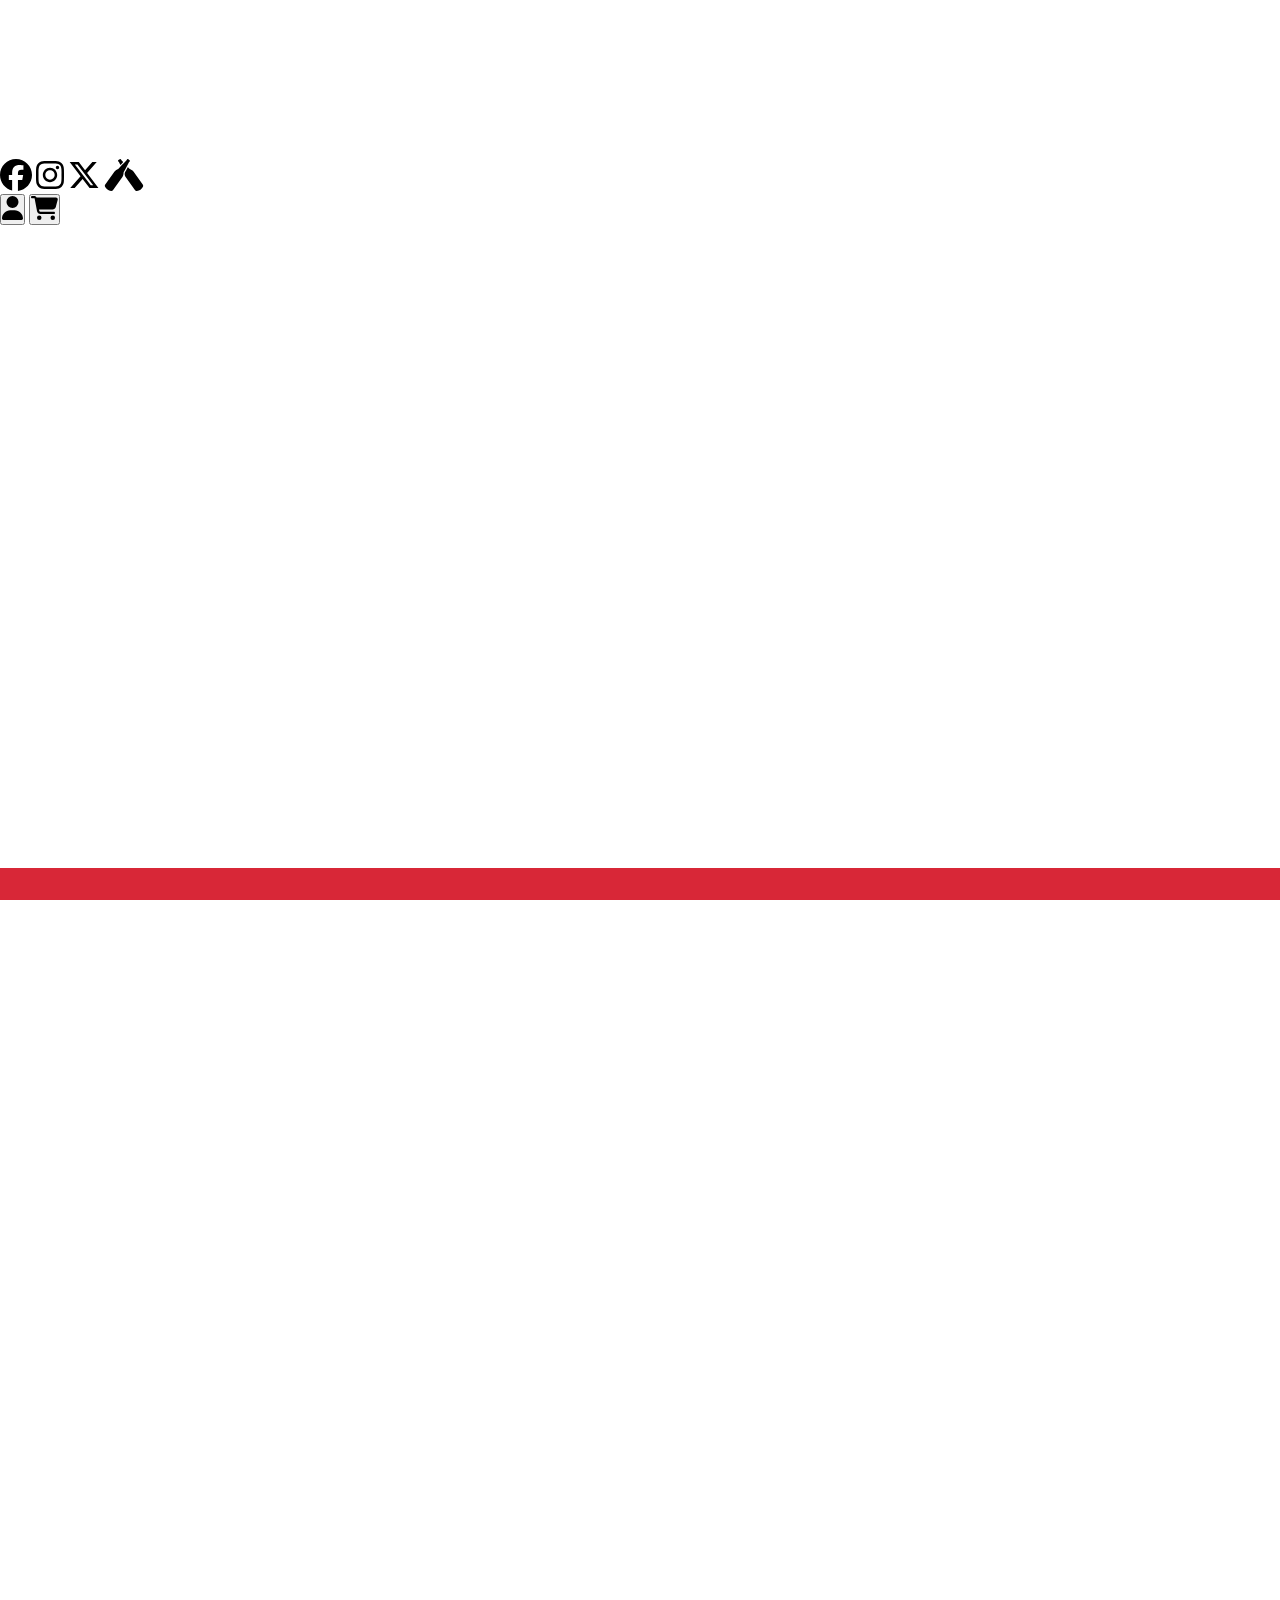
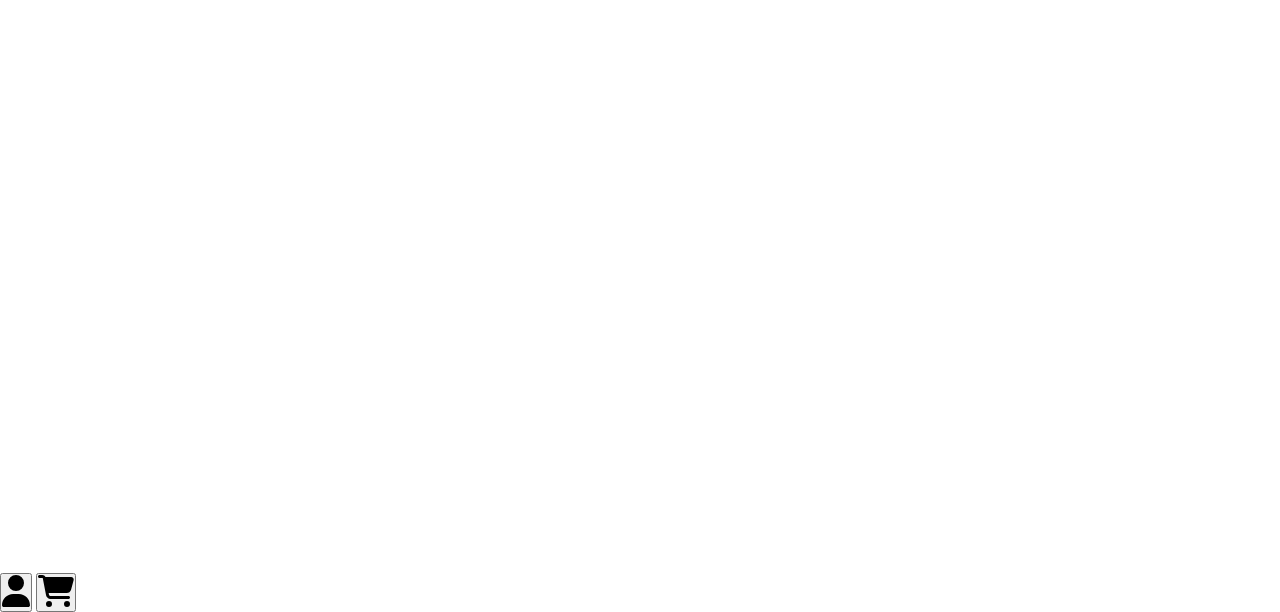
<file: index.html>
<!DOCTYPE html>
<html lang="en">

    <head>
        <meta charset="UTF-8">
        <meta name="viewport" content="width=device-width, initial-scale=1.0">
        <meta name="author" content="Scott Kenneth Jackson">
        <meta name="description" content="...">
    
        <title>Sureshot | Home</title>

        <link rel="apple-touch-icon" sizes="180x180" href="./images/favicon_io/apple-touch-icon.png">
        <link rel="icon" type="image/png" sizes="32x32" href="./images/favicon_io/favicon-32x32.png">
        <link rel="icon" type="image/png" sizes="16x16" href="./images/favicon_io/favicon-16x16.png">
        <link rel="manifest" href="./images/favicon.io/site.webmanifest">

        <link rel="preconnect" href="https://fonts.googleapis.com">
        <link rel="preconnect" href="https://fonts.gstatic.com" crossorigin>

        <link rel="stylesheet" href="https://fonts.googleapis.com/css2?family=Lato:wght@400;700&display=swap">
        <link rel="stylesheet" href="./styles/nav.css">
        <link rel="stylesheet" href="./styles/main.css">
        <link rel="stylesheet" href="./styles/footer.css">
    </head>
    <body>
        <nav>
            <div id="navbar">
                <div class="nav-col">
                    <button id="menu-btn">
                        <span class="bar"></span>
                        <span class="bar"></span>
                        <span class="bar"></span>
                    </button>           
                </div>

                <img src="./images/logos/white-font.png" id="nav-logo" alt="Sureshot">
                <img src="./images/logos/white-square-text.png" id="nav-logo-lg" alt="Sureshot logo">
                
                <div class="nav-col">
                    <div id="user-btns">
                        <button class="user-btn"><svg xmlns="http://www.w3.org/2000/svg" height="32" width="28" viewBox="0 0 448 512"><path d="M224 256A128 128 0 1 0 224 0a128 128 0 1 0 0 256zm-45.7 48C79.8 304 0 383.8 0 482.3C0 498.7 13.3 512 29.7 512H418.3c16.4 0 29.7-13.3 29.7-29.7C448 383.8 368.2 304 269.7 304H178.3z"/></svg></button>
                        <button class="user-btn"><svg xmlns="http://www.w3.org/2000/svg" height="32" width="36" viewBox="0 0 576 512"><path d="M0 24C0 10.7 10.7 0 24 0H69.5c22 0 41.5 12.8 50.6 32h411c26.3 0 45.5 25 38.6 50.4l-41 152.3c-8.5 31.4-37 53.3-69.5 53.3H170.7l5.4 28.5c2.2 11.3 12.1 19.5 23.6 19.5H488c13.3 0 24 10.7 24 24s-10.7 24-24 24H199.7c-34.6 0-64.3-24.6-70.7-58.5L77.4 54.5c-.7-3.8-4-6.5-7.9-6.5H24C10.7 48 0 37.3 0 24zM128 464a48 48 0 1 1 96 0 48 48 0 1 1 -96 0zm336-48a48 48 0 1 1 0 96 48 48 0 1 1 0-96z"/></svg></button>
                    </div>
                </div>
            </div>

            <div id="nav-menu">
                <ul>
                    <li><a href="#" class="menu-link">About</a></li>
                    <li><a href="#" class="menu-link">Shop</a></li>
                    <li><a href="#" class="menu-link">Taproom</a></li>
                    <li><a href="#" class="menu-link">Contact</a></li>
                    <li><a href="#" class="menu-link">Trade</a></li>
                    <li class="social-btns">
                        <a href="#" class="menu-link"><svg class="social-btn" xmlns="http://www.w3.org/2000/svg" height="32" width="32" viewBox="0 0 512 512"><path d="M512 256C512 114.6 397.4 0 256 0S0 114.6 0 256C0 376 82.7 476.8 194.2 504.5V334.2H141.4V256h52.8V222.3c0-87.1 39.4-127.5 125-127.5c16.2 0 44.2 3.2 55.7 6.4V172c-6-.6-16.5-1-29.6-1c-42 0-58.2 15.9-58.2 57.2V256h83.6l-14.4 78.2H287V510.1C413.8 494.8 512 386.9 512 256h0z"/></svg></a>
                        <a href="#" class="menu-link"><svg class="social-btn" xmlns="http://www.w3.org/2000/svg" height="32" width="28" viewBox="0 0 448 512"><path d="M224.1 141c-63.6 0-114.9 51.3-114.9 114.9s51.3 114.9 114.9 114.9S339 319.5 339 255.9 287.7 141 224.1 141zm0 189.6c-41.1 0-74.7-33.5-74.7-74.7s33.5-74.7 74.7-74.7 74.7 33.5 74.7 74.7-33.6 74.7-74.7 74.7zm146.4-194.3c0 14.9-12 26.8-26.8 26.8-14.9 0-26.8-12-26.8-26.8s12-26.8 26.8-26.8 26.8 12 26.8 26.8zm76.1 27.2c-1.7-35.9-9.9-67.7-36.2-93.9-26.2-26.2-58-34.4-93.9-36.2-37-2.1-147.9-2.1-184.9 0-35.8 1.7-67.6 9.9-93.9 36.1s-34.4 58-36.2 93.9c-2.1 37-2.1 147.9 0 184.9 1.7 35.9 9.9 67.7 36.2 93.9s58 34.4 93.9 36.2c37 2.1 147.9 2.1 184.9 0 35.9-1.7 67.7-9.9 93.9-36.2 26.2-26.2 34.4-58 36.2-93.9 2.1-37 2.1-147.8 0-184.8zM398.8 388c-7.8 19.6-22.9 34.7-42.6 42.6-29.5 11.7-99.5 9-132.1 9s-102.7 2.6-132.1-9c-19.6-7.8-34.7-22.9-42.6-42.6-11.7-29.5-9-99.5-9-132.1s-2.6-102.7 9-132.1c7.8-19.6 22.9-34.7 42.6-42.6 29.5-11.7 99.5-9 132.1-9s102.7-2.6 132.1 9c19.6 7.8 34.7 22.9 42.6 42.6 11.7 29.5 9 99.5 9 132.1s2.7 102.7-9 132.1z"/></svg></a>
                        <a href="#" class="menu-link"><svg class="social-btn" xmlns="http://www.w3.org/2000/svg" height="32" width="32" viewBox="0 0 512 512"><path d="M389.2 48h70.6L305.6 224.2 487 464H345L233.7 318.6 106.5 464H35.8L200.7 275.5 26.8 48H172.4L272.9 180.9 389.2 48zM364.4 421.8h39.1L151.1 88h-42L364.4 421.8z"/></svg></a>
                        <a href="#" class="menu-link"><svg class="social-btn" xmlns="http://www.w3.org/2000/svg" height="32" width="40" viewBox="0 0 640 512"><path d="M401.3 49.9c-79.8 160.1-84.6 152.5-87.9 173.2l-5.2 32.8c-1.9 12-6.6 23.5-13.7 33.4L145.6 497.1c-7.6 10.6-20.4 16.2-33.4 14.6-40.3-5-77.8-32.2-95.3-68.5-5.7-11.8-4.5-25.8 3.1-36.4l148.9-207.9c7.1-9.9 16.4-18 27.2-23.7l29.3-15.5c18.5-9.8 9.7-11.9 135.6-138.9 1-4.8 1-7.3 3.6-8 3-.7 6.6-1 6.3-4.6l-.4-4.6c-.2-1.9 1.3-3.6 3.2-3.6 4.5-.1 13.2 1.2 25.6 10 12.3 8.9 16.4 16.8 17.7 21.1 .6 1.8-.6 3.7-2.4 4.2l-4.5 1.1c-3.4 .9-2.5 4.4-2.3 7.4 .1 2.8-2.3 3.6-6.5 6.1zM230.1 36.4c3.4 .9 2.5 4.4 2.3 7.4-.2 2.7 2.1 3.5 6.4 6 7.9 15.9 15.3 30.5 22.2 44 .7 1.3 2.3 1.5 3.3 .5 11.2-12 24.6-26.2 40.5-42.6 1.3-1.4 1.4-3.5 .1-4.9-8-8.2-16.5-16.9-25.6-26.1-1-4.7-1-7.3-3.6-8-3-.8-6.6-1-6.3-4.6 .3-3.3 1.4-8.1-2.8-8.2-4.5-.1-13.2 1.1-25.6 10-12.3 8.9-16.4 16.8-17.7 21.1-1.4 4.2 3.6 4.6 6.8 5.4zM620 406.7L471.2 198.8c-13.2-18.5-26.6-23.4-56.4-39.1-11.2-5.9-14.2-10.9-30.5-28.9-1-1.1-2.9-.9-3.6 .5-46.3 88.8-47.1 82.8-49 94.8-1.7 10.7-1.3 20 .3 29.8 1.9 12 6.6 23.5 13.7 33.4l148.9 207.9c7.6 10.6 20.2 16.2 33.1 14.7 40.3-4.9 78-32 95.7-68.6 5.4-11.9 4.3-25.9-3.4-36.6z"/></svg></a>
                    </li>

                    <li id="user-btns-lg">
                        <button class="user-btn"><svg xmlns="http://www.w3.org/2000/svg" height="24" width="21" viewBox="0 0 448 512"><path d="M224 256A128 128 0 1 0 224 0a128 128 0 1 0 0 256zm-45.7 48C79.8 304 0 383.8 0 482.3C0 498.7 13.3 512 29.7 512H418.3c16.4 0 29.7-13.3 29.7-29.7C448 383.8 368.2 304 269.7 304H178.3z"/></svg></button>
                        <button class="user-btn"><svg xmlns="http://www.w3.org/2000/svg" height="24" width="27" viewBox="0 0 576 512"><path d="M0 24C0 10.7 10.7 0 24 0H69.5c22 0 41.5 12.8 50.6 32h411c26.3 0 45.5 25 38.6 50.4l-41 152.3c-8.5 31.4-37 53.3-69.5 53.3H170.7l5.4 28.5c2.2 11.3 12.1 19.5 23.6 19.5H488c13.3 0 24 10.7 24 24s-10.7 24-24 24H199.7c-34.6 0-64.3-24.6-70.7-58.5L77.4 54.5c-.7-3.8-4-6.5-7.9-6.5H24C10.7 48 0 37.3 0 24zM128 464a48 48 0 1 1 96 0 48 48 0 1 1 -96 0zm336-48a48 48 0 1 1 0 96 48 48 0 1 1 0-96z"/></svg></button>
                    </li>
                </ul>
            </div>
        </nav>
        <main></main>
    </body>
    <footer>
        <script src="./scripts/nav.js"></script>
    </footer>
</html>
</file>
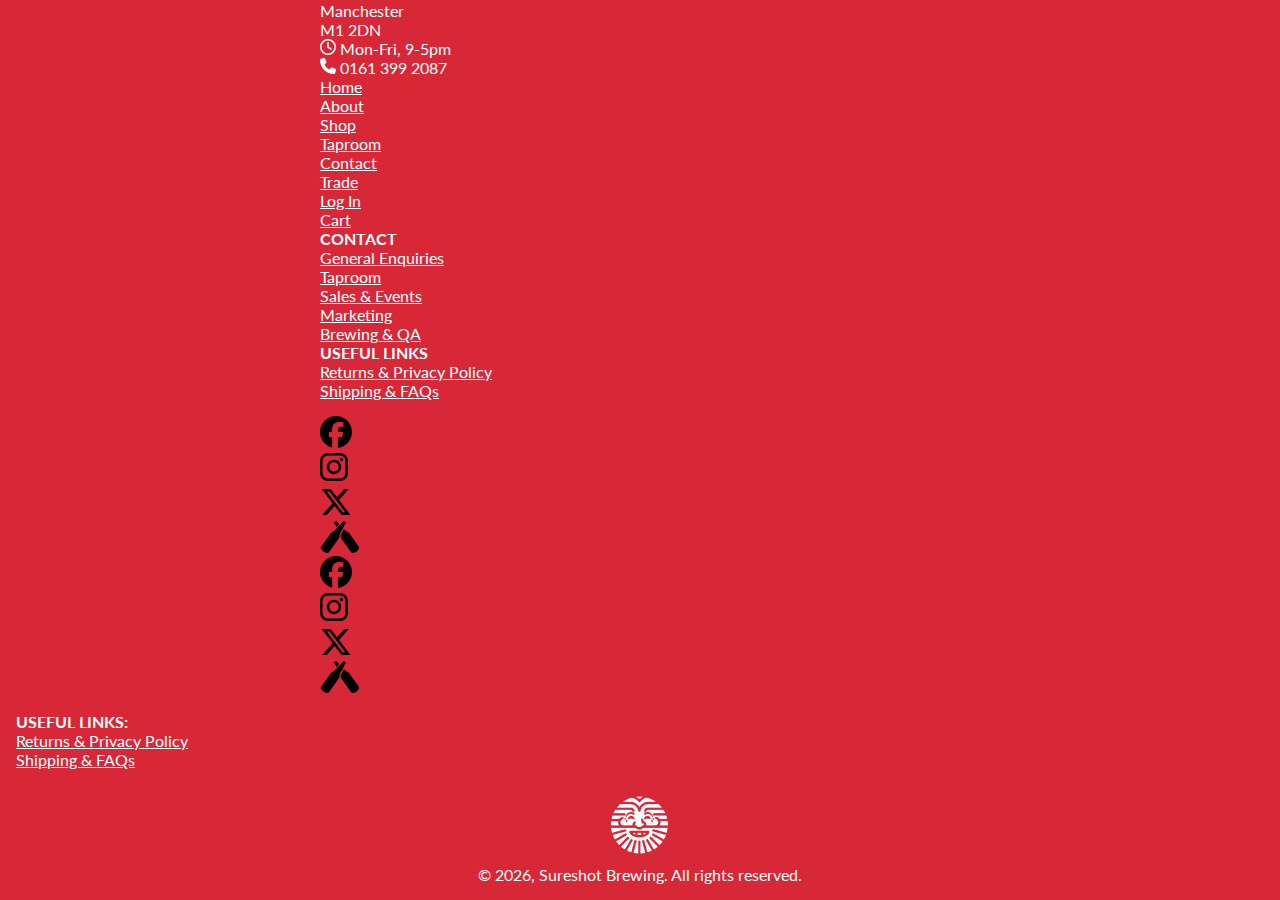
<file: footer.html>
<!DOCTYPE html>
<html lang="en">
    <head>
        <meta charset="UTF-8">
        <meta name="viewport" content="width=device-width, initial-scale=1.0">
        <meta name="author" content="Scott Kenneth Jackson">
        <meta name="description" content="...">
    
        <title>Sureshot | Footer</title>

        <link rel="apple-touch-icon" sizes="180x180" href="./images/favicon_io/apple-touch-icon.png">
        <link rel="icon" type="image/png" sizes="32x32" href="./images/favicon_io/favicon-32x32.png">
        <link rel="icon" type="image/png" sizes="16x16" href="./images/favicon_io/favicon-16x16.png">
        <link rel="manifest" href="./images/favicon_io/site.webmanifest">

        <link rel="preconnect" href="https://fonts.googleapis.com">
        <link rel="preconnect" href="https://fonts.gstatic.com" crossorigin>

        <link rel="stylesheet" href="https://fonts.googleapis.com/css2?family=Lato:wght@400;700&display=swap">
        <link rel="stylesheet" href="./styles/global.css">
        <link rel="stylesheet" href="./styles/footer.css">
    </head>
    <body></body>
    <footer class="flex-center flex-col bg-red padding text-white">
        <div class="hide-xs margin-bottom w-full">
            <ul class="flex justify-between">
                <li><a href="#" class="flex-row" target="_blank"><svg class="svg-btn" xmlns="http://www.w3.org/2000/svg" height="32" width="32" viewBox="0 0 512 512"><path d="M512 256C512 114.6 397.4 0 256 0S0 114.6 0 256C0 376 82.7 476.8 194.2 504.5V334.2H141.4V256h52.8V222.3c0-87.1 39.4-127.5 125-127.5c16.2 0 44.2 3.2 55.7 6.4V172c-6-.6-16.5-1-29.6-1c-42 0-58.2 15.9-58.2 57.2V256h83.6l-14.4 78.2H287V510.1C413.8 494.8 512 386.9 512 256h0z"/></svg></a></li>
                <li><a href="#" class="flex-row" target="_blank"><svg class="svg-btn" xmlns="http://www.w3.org/2000/svg" height="32" width="28" viewBox="0 0 448 512"><path d="M224.1 141c-63.6 0-114.9 51.3-114.9 114.9s51.3 114.9 114.9 114.9S339 319.5 339 255.9 287.7 141 224.1 141zm0 189.6c-41.1 0-74.7-33.5-74.7-74.7s33.5-74.7 74.7-74.7 74.7 33.5 74.7 74.7-33.6 74.7-74.7 74.7zm146.4-194.3c0 14.9-12 26.8-26.8 26.8-14.9 0-26.8-12-26.8-26.8s12-26.8 26.8-26.8 26.8 12 26.8 26.8zm76.1 27.2c-1.7-35.9-9.9-67.7-36.2-93.9-26.2-26.2-58-34.4-93.9-36.2-37-2.1-147.9-2.1-184.9 0-35.8 1.7-67.6 9.9-93.9 36.1s-34.4 58-36.2 93.9c-2.1 37-2.1 147.9 0 184.9 1.7 35.9 9.9 67.7 36.2 93.9s58 34.4 93.9 36.2c37 2.1 147.9 2.1 184.9 0 35.9-1.7 67.7-9.9 93.9-36.2 26.2-26.2 34.4-58 36.2-93.9 2.1-37 2.1-147.8 0-184.8zM398.8 388c-7.8 19.6-22.9 34.7-42.6 42.6-29.5 11.7-99.5 9-132.1 9s-102.7 2.6-132.1-9c-19.6-7.8-34.7-22.9-42.6-42.6-11.7-29.5-9-99.5-9-132.1s-2.6-102.7 9-132.1c7.8-19.6 22.9-34.7 42.6-42.6 29.5-11.7 99.5-9 132.1-9s102.7-2.6 132.1 9c19.6 7.8 34.7 22.9 42.6 42.6 11.7 29.5 9 99.5 9 132.1s2.7 102.7-9 132.1z"/></svg></a></li>
                <li><a href="#" class="flex-row" target="_blank"><svg class="svg-btn" xmlns="http://www.w3.org/2000/svg" height="32" width="32" viewBox="0 0 512 512"><path d="M389.2 48h70.6L305.6 224.2 487 464H345L233.7 318.6 106.5 464H35.8L200.7 275.5 26.8 48H172.4L272.9 180.9 389.2 48zM364.4 421.8h39.1L151.1 88h-42L364.4 421.8z"/></svg></a></li>
                <li><a href="#" class="flex-row" target="_blank"><svg class="svg-btn" xmlns="http://www.w3.org/2000/svg" height="32" width="40" viewBox="0 0 640 512"><path d="M401.3 49.9c-79.8 160.1-84.6 152.5-87.9 173.2l-5.2 32.8c-1.9 12-6.6 23.5-13.7 33.4L145.6 497.1c-7.6 10.6-20.4 16.2-33.4 14.6-40.3-5-77.8-32.2-95.3-68.5-5.7-11.8-4.5-25.8 3.1-36.4l148.9-207.9c7.1-9.9 16.4-18 27.2-23.7l29.3-15.5c18.5-9.8 9.7-11.9 135.6-138.9 1-4.8 1-7.3 3.6-8 3-.7 6.6-1 6.3-4.6l-.4-4.6c-.2-1.9 1.3-3.6 3.2-3.6 4.5-.1 13.2 1.2 25.6 10 12.3 8.9 16.4 16.8 17.7 21.1 .6 1.8-.6 3.7-2.4 4.2l-4.5 1.1c-3.4 .9-2.5 4.4-2.3 7.4 .1 2.8-2.3 3.6-6.5 6.1zM230.1 36.4c3.4 .9 2.5 4.4 2.3 7.4-.2 2.7 2.1 3.5 6.4 6 7.9 15.9 15.3 30.5 22.2 44 .7 1.3 2.3 1.5 3.3 .5 11.2-12 24.6-26.2 40.5-42.6 1.3-1.4 1.4-3.5 .1-4.9-8-8.2-16.5-16.9-25.6-26.1-1-4.7-1-7.3-3.6-8-3-.8-6.6-1-6.3-4.6 .3-3.3 1.4-8.1-2.8-8.2-4.5-.1-13.2 1.1-25.6 10-12.3 8.9-16.4 16.8-17.7 21.1-1.4 4.2 3.6 4.6 6.8 5.4zM620 406.7L471.2 198.8c-13.2-18.5-26.6-23.4-56.4-39.1-11.2-5.9-14.2-10.9-30.5-28.9-1-1.1-2.9-.9-3.6 .5-46.3 88.8-47.1 82.8-49 94.8-1.7 10.7-1.3 20 .3 29.8 1.9 12 6.6 23.5 13.7 33.4l148.9 207.9c7.6 10.6 20.2 16.2 33.1 14.7 40.3-4.9 78-32 95.7-68.6 5.4-11.9 4.3-25.9-3.4-36.6z"/></svg></a></li>
            </ul>
        </div>

        <div class="flex justify-between margin-bottom w-full max-sm">
            <div>
                <h4 class="break-sm uppercase">Find Us</h4>
                <address class="bold">Sureshot Brewing</address>
                <address>5 Sheffield Street</address>
                <address>Manchester</address>
                <address class="break-sm">M1 2DN</address>
                <p class="flex-row">
                    <svg xmlns="http://www.w3.org/2000/svg" height="16" width="16" viewBox="0 0 512 512"><path fill="#ffffff" d="M464 256A208 208 0 1 1 48 256a208 208 0 1 1 416 0zM0 256a256 256 0 1 0 512 0A256 256 0 1 0 0 256zM232 120V256c0 8 4 15.5 10.7 20l96 64c11 7.4 25.9 4.4 33.3-6.7s4.4-25.9-6.7-33.3L280 243.2V120c0-13.3-10.7-24-24-24s-24 10.7-24 24z"/></svg>
                    <span class="space-xs">Mon-Fri, 9-5pm</span>
                </p>
                <p class="flex-row">
                    <svg xmlns="http://www.w3.org/2000/svg" height="16" width="16" viewBox="0 0 512 512"><path fill="#ffffff" d="M164.9 24.6c-7.7-18.6-28-28.5-47.4-23.2l-88 24C12.1 30.2 0 46 0 64C0 311.4 200.6 512 448 512c18 0 33.8-12.1 38.6-29.5l24-88c5.3-19.4-4.6-39.7-23.2-47.4l-96-40c-16.3-6.8-35.2-2.1-46.3 11.6L304.7 368C234.3 334.7 177.3 277.7 144 207.3L193.3 167c13.7-11.2 18.4-30 11.6-46.3l-40-96z"/></svg>
                    <span class="space-xs text-white">0161 399 2087</span>
                </p>
            </div>

            <ul class="align-center">
                <li><a href="#" class="link text-white">Home</a></li>
                <li><a href="#" class="link text-white">About</a></li>
                <li><a href="#" class="link text-white">Shop</a></li>
                <li><a href="#" class="link text-white">Taproom</a></li>
                <li><a href="#" class="link text-white">Contact</a></li>
                <li><a href="#" class="link text-white">Trade</a></li>
                <li><a href="#" class="link text-white">Log In</a></li>
                <li><a href="#" class="link text-white">Cart</a></li>
            </ul>

            <ul class="switch-left align-right">
                <li class="break-sm"><h4 class="uppercase">Contact</h4></li>
                <li class="break-xs"><a href="mailto:hello@sureshotbrew.com?subject=General Enquiry" class="link text-white">General Enquiries</a></li>
                <li class="break-xs"><a href="mailto:mailto:taproom@sureshotbrew.com?subject=Taproom Enquiry" class="link text-white">Taproom</a></li>
                <li class="break-xs"><a href="mailto:jamesm@sureshotbrew.com?subject=Sales & Events Enquiry" class="link text-white">Sales & Events</a></li>
                <li class="break-xs"><a href="mailto:jamesl@sureshotbrew.com?subject=Marketing Enquiry" class="link text-white">Marketing</a></li>
                <li><a href="mailto:hello@sureshotbrew.com?subject=General Enquiry" class="link text-white">Brewing & QA</a></li>
            </ul>

            <ul class="relative hidden show-sm align-right">
                <li class="break-sm"><h4 class="uppercase">Useful Links</h4></li>
                <li class="break-xs"><a href="#" class="link text-white">Returns & Privacy Policy</a></li>
                <li class="margin-bottom"><a href="#" class="link text-white">Shipping & FAQs</a></li>
                <li>
                    <ul class="hidden flex-sm justify-between absolute-bottom">
                        <li><a href="#" class="" target="_blank"><svg class="svg-btn" xmlns="http://www.w3.org/2000/svg" height="32" width="32" viewBox="0 0 512 512"><path d="M512 256C512 114.6 397.4 0 256 0S0 114.6 0 256C0 376 82.7 476.8 194.2 504.5V334.2H141.4V256h52.8V222.3c0-87.1 39.4-127.5 125-127.5c16.2 0 44.2 3.2 55.7 6.4V172c-6-.6-16.5-1-29.6-1c-42 0-58.2 15.9-58.2 57.2V256h83.6l-14.4 78.2H287V510.1C413.8 494.8 512 386.9 512 256h0z"/></svg></a></li>
                        <li><a href="#" class="" target="_blank"><svg class="svg-btn" xmlns="http://www.w3.org/2000/svg" height="32" width="28" viewBox="0 0 448 512"><path d="M224.1 141c-63.6 0-114.9 51.3-114.9 114.9s51.3 114.9 114.9 114.9S339 319.5 339 255.9 287.7 141 224.1 141zm0 189.6c-41.1 0-74.7-33.5-74.7-74.7s33.5-74.7 74.7-74.7 74.7 33.5 74.7 74.7-33.6 74.7-74.7 74.7zm146.4-194.3c0 14.9-12 26.8-26.8 26.8-14.9 0-26.8-12-26.8-26.8s12-26.8 26.8-26.8 26.8 12 26.8 26.8zm76.1 27.2c-1.7-35.9-9.9-67.7-36.2-93.9-26.2-26.2-58-34.4-93.9-36.2-37-2.1-147.9-2.1-184.9 0-35.8 1.7-67.6 9.9-93.9 36.1s-34.4 58-36.2 93.9c-2.1 37-2.1 147.9 0 184.9 1.7 35.9 9.9 67.7 36.2 93.9s58 34.4 93.9 36.2c37 2.1 147.9 2.1 184.9 0 35.9-1.7 67.7-9.9 93.9-36.2 26.2-26.2 34.4-58 36.2-93.9 2.1-37 2.1-147.8 0-184.8zM398.8 388c-7.8 19.6-22.9 34.7-42.6 42.6-29.5 11.7-99.5 9-132.1 9s-102.7 2.6-132.1-9c-19.6-7.8-34.7-22.9-42.6-42.6-11.7-29.5-9-99.5-9-132.1s-2.6-102.7 9-132.1c7.8-19.6 22.9-34.7 42.6-42.6 29.5-11.7 99.5-9 132.1-9s102.7-2.6 132.1 9c19.6 7.8 34.7 22.9 42.6 42.6 11.7 29.5 9 99.5 9 132.1s2.7 102.7-9 132.1z"/></svg></a></li>
                        <li><a href="#" class="" target="_blank"><svg class="svg-btn" xmlns="http://www.w3.org/2000/svg" height="32" width="32" viewBox="0 0 512 512"><path d="M389.2 48h70.6L305.6 224.2 487 464H345L233.7 318.6 106.5 464H35.8L200.7 275.5 26.8 48H172.4L272.9 180.9 389.2 48zM364.4 421.8h39.1L151.1 88h-42L364.4 421.8z"/></svg></a></li>
                        <li><a href="#" class="" target="_blank"><svg class="svg-btn" xmlns="http://www.w3.org/2000/svg" height="32" width="40" viewBox="0 0 640 512"><path d="M401.3 49.9c-79.8 160.1-84.6 152.5-87.9 173.2l-5.2 32.8c-1.9 12-6.6 23.5-13.7 33.4L145.6 497.1c-7.6 10.6-20.4 16.2-33.4 14.6-40.3-5-77.8-32.2-95.3-68.5-5.7-11.8-4.5-25.8 3.1-36.4l148.9-207.9c7.1-9.9 16.4-18 27.2-23.7l29.3-15.5c18.5-9.8 9.7-11.9 135.6-138.9 1-4.8 1-7.3 3.6-8 3-.7 6.6-1 6.3-4.6l-.4-4.6c-.2-1.9 1.3-3.6 3.2-3.6 4.5-.1 13.2 1.2 25.6 10 12.3 8.9 16.4 16.8 17.7 21.1 .6 1.8-.6 3.7-2.4 4.2l-4.5 1.1c-3.4 .9-2.5 4.4-2.3 7.4 .1 2.8-2.3 3.6-6.5 6.1zM230.1 36.4c3.4 .9 2.5 4.4 2.3 7.4-.2 2.7 2.1 3.5 6.4 6 7.9 15.9 15.3 30.5 22.2 44 .7 1.3 2.3 1.5 3.3 .5 11.2-12 24.6-26.2 40.5-42.6 1.3-1.4 1.4-3.5 .1-4.9-8-8.2-16.5-16.9-25.6-26.1-1-4.7-1-7.3-3.6-8-3-.8-6.6-1-6.3-4.6 .3-3.3 1.4-8.1-2.8-8.2-4.5-.1-13.2 1.1-25.6 10-12.3 8.9-16.4 16.8-17.7 21.1-1.4 4.2 3.6 4.6 6.8 5.4zM620 406.7L471.2 198.8c-13.2-18.5-26.6-23.4-56.4-39.1-11.2-5.9-14.2-10.9-30.5-28.9-1-1.1-2.9-.9-3.6 .5-46.3 88.8-47.1 82.8-49 94.8-1.7 10.7-1.3 20 .3 29.8 1.9 12 6.6 23.5 13.7 33.4l148.9 207.9c7.6 10.6 20.2 16.2 33.1 14.7 40.3-4.9 78-32 95.7-68.6 5.4-11.9 4.3-25.9-3.4-36.6z"/></svg></a></li>
                    </ul>
                </li>
            </ul>

            <ul class="hidden show-xs hide-sm flex-col justify-between">
                <li><a href="#" class="flex-row" target="_blank"><svg class="svg-btn" xmlns="http://www.w3.org/2000/svg" height="32" width="32" viewBox="0 0 512 512"><path d="M512 256C512 114.6 397.4 0 256 0S0 114.6 0 256C0 376 82.7 476.8 194.2 504.5V334.2H141.4V256h52.8V222.3c0-87.1 39.4-127.5 125-127.5c16.2 0 44.2 3.2 55.7 6.4V172c-6-.6-16.5-1-29.6-1c-42 0-58.2 15.9-58.2 57.2V256h83.6l-14.4 78.2H287V510.1C413.8 494.8 512 386.9 512 256h0z"/></svg></a></li>
                <li><a href="#" class="flex-row" target="_blank"><svg class="svg-btn" xmlns="http://www.w3.org/2000/svg" height="32" width="28" viewBox="0 0 448 512"><path d="M224.1 141c-63.6 0-114.9 51.3-114.9 114.9s51.3 114.9 114.9 114.9S339 319.5 339 255.9 287.7 141 224.1 141zm0 189.6c-41.1 0-74.7-33.5-74.7-74.7s33.5-74.7 74.7-74.7 74.7 33.5 74.7 74.7-33.6 74.7-74.7 74.7zm146.4-194.3c0 14.9-12 26.8-26.8 26.8-14.9 0-26.8-12-26.8-26.8s12-26.8 26.8-26.8 26.8 12 26.8 26.8zm76.1 27.2c-1.7-35.9-9.9-67.7-36.2-93.9-26.2-26.2-58-34.4-93.9-36.2-37-2.1-147.9-2.1-184.9 0-35.8 1.7-67.6 9.9-93.9 36.1s-34.4 58-36.2 93.9c-2.1 37-2.1 147.9 0 184.9 1.7 35.9 9.9 67.7 36.2 93.9s58 34.4 93.9 36.2c37 2.1 147.9 2.1 184.9 0 35.9-1.7 67.7-9.9 93.9-36.2 26.2-26.2 34.4-58 36.2-93.9 2.1-37 2.1-147.8 0-184.8zM398.8 388c-7.8 19.6-22.9 34.7-42.6 42.6-29.5 11.7-99.5 9-132.1 9s-102.7 2.6-132.1-9c-19.6-7.8-34.7-22.9-42.6-42.6-11.7-29.5-9-99.5-9-132.1s-2.6-102.7 9-132.1c7.8-19.6 22.9-34.7 42.6-42.6 29.5-11.7 99.5-9 132.1-9s102.7-2.6 132.1 9c19.6 7.8 34.7 22.9 42.6 42.6 11.7 29.5 9 99.5 9 132.1s2.7 102.7-9 132.1z"/></svg></a></li>
                <li><a href="#" class="flex-row" target="_blank"><svg class="svg-btn" xmlns="http://www.w3.org/2000/svg" height="32" width="32" viewBox="0 0 512 512"><path d="M389.2 48h70.6L305.6 224.2 487 464H345L233.7 318.6 106.5 464H35.8L200.7 275.5 26.8 48H172.4L272.9 180.9 389.2 48zM364.4 421.8h39.1L151.1 88h-42L364.4 421.8z"/></svg></a></li>
                <li><a href="#" class="flex-row" target="_blank"><svg class="svg-btn" xmlns="http://www.w3.org/2000/svg" height="32" width="40" viewBox="0 0 640 512"><path d="M401.3 49.9c-79.8 160.1-84.6 152.5-87.9 173.2l-5.2 32.8c-1.9 12-6.6 23.5-13.7 33.4L145.6 497.1c-7.6 10.6-20.4 16.2-33.4 14.6-40.3-5-77.8-32.2-95.3-68.5-5.7-11.8-4.5-25.8 3.1-36.4l148.9-207.9c7.1-9.9 16.4-18 27.2-23.7l29.3-15.5c18.5-9.8 9.7-11.9 135.6-138.9 1-4.8 1-7.3 3.6-8 3-.7 6.6-1 6.3-4.6l-.4-4.6c-.2-1.9 1.3-3.6 3.2-3.6 4.5-.1 13.2 1.2 25.6 10 12.3 8.9 16.4 16.8 17.7 21.1 .6 1.8-.6 3.7-2.4 4.2l-4.5 1.1c-3.4 .9-2.5 4.4-2.3 7.4 .1 2.8-2.3 3.6-6.5 6.1zM230.1 36.4c3.4 .9 2.5 4.4 2.3 7.4-.2 2.7 2.1 3.5 6.4 6 7.9 15.9 15.3 30.5 22.2 44 .7 1.3 2.3 1.5 3.3 .5 11.2-12 24.6-26.2 40.5-42.6 1.3-1.4 1.4-3.5 .1-4.9-8-8.2-16.5-16.9-25.6-26.1-1-4.7-1-7.3-3.6-8-3-.8-6.6-1-6.3-4.6 .3-3.3 1.4-8.1-2.8-8.2-4.5-.1-13.2 1.1-25.6 10-12.3 8.9-16.4 16.8-17.7 21.1-1.4 4.2 3.6 4.6 6.8 5.4zM620 406.7L471.2 198.8c-13.2-18.5-26.6-23.4-56.4-39.1-11.2-5.9-14.2-10.9-30.5-28.9-1-1.1-2.9-.9-3.6 .5-46.3 88.8-47.1 82.8-49 94.8-1.7 10.7-1.3 20 .3 29.8 1.9 12 6.6 23.5 13.7 33.4l148.9 207.9c7.6 10.6 20.2 16.2 33.1 14.7 40.3-4.9 78-32 95.7-68.6 5.4-11.9 4.3-25.9-3.4-36.6z"/></svg></a></li>
            </ul>
        </div>

        <div class="hide-sm margin-bottom w-full">
            <ul class="flex justify-between">
                <h4 class="hidden show-xs uppercase">Useful Links:</h4>
                <li><a href="#" class="link text-white">Returns & Privacy Policy</a></li>
                <li><a href="#" class="link text-white">Shipping & FAQs</a></li>
            </ul>
        </div>

        <div class="flex-center w-full">
            <span class="bar-x"></span>
            <img src="./images/logos/white-round.png" id="footer-logo" alt="Sureshot logo">
            <span class="bar-x"></span>
        </div>

        <p>&copy <span id="year"></span>, Sureshot Brewing. All rights reserved.</p>
        
        <script>
            new Date().getFullYear();
            document.getElementById('year').innerHTML = new Date().getFullYear();
        </script>
    </footer>
</html>
</file>
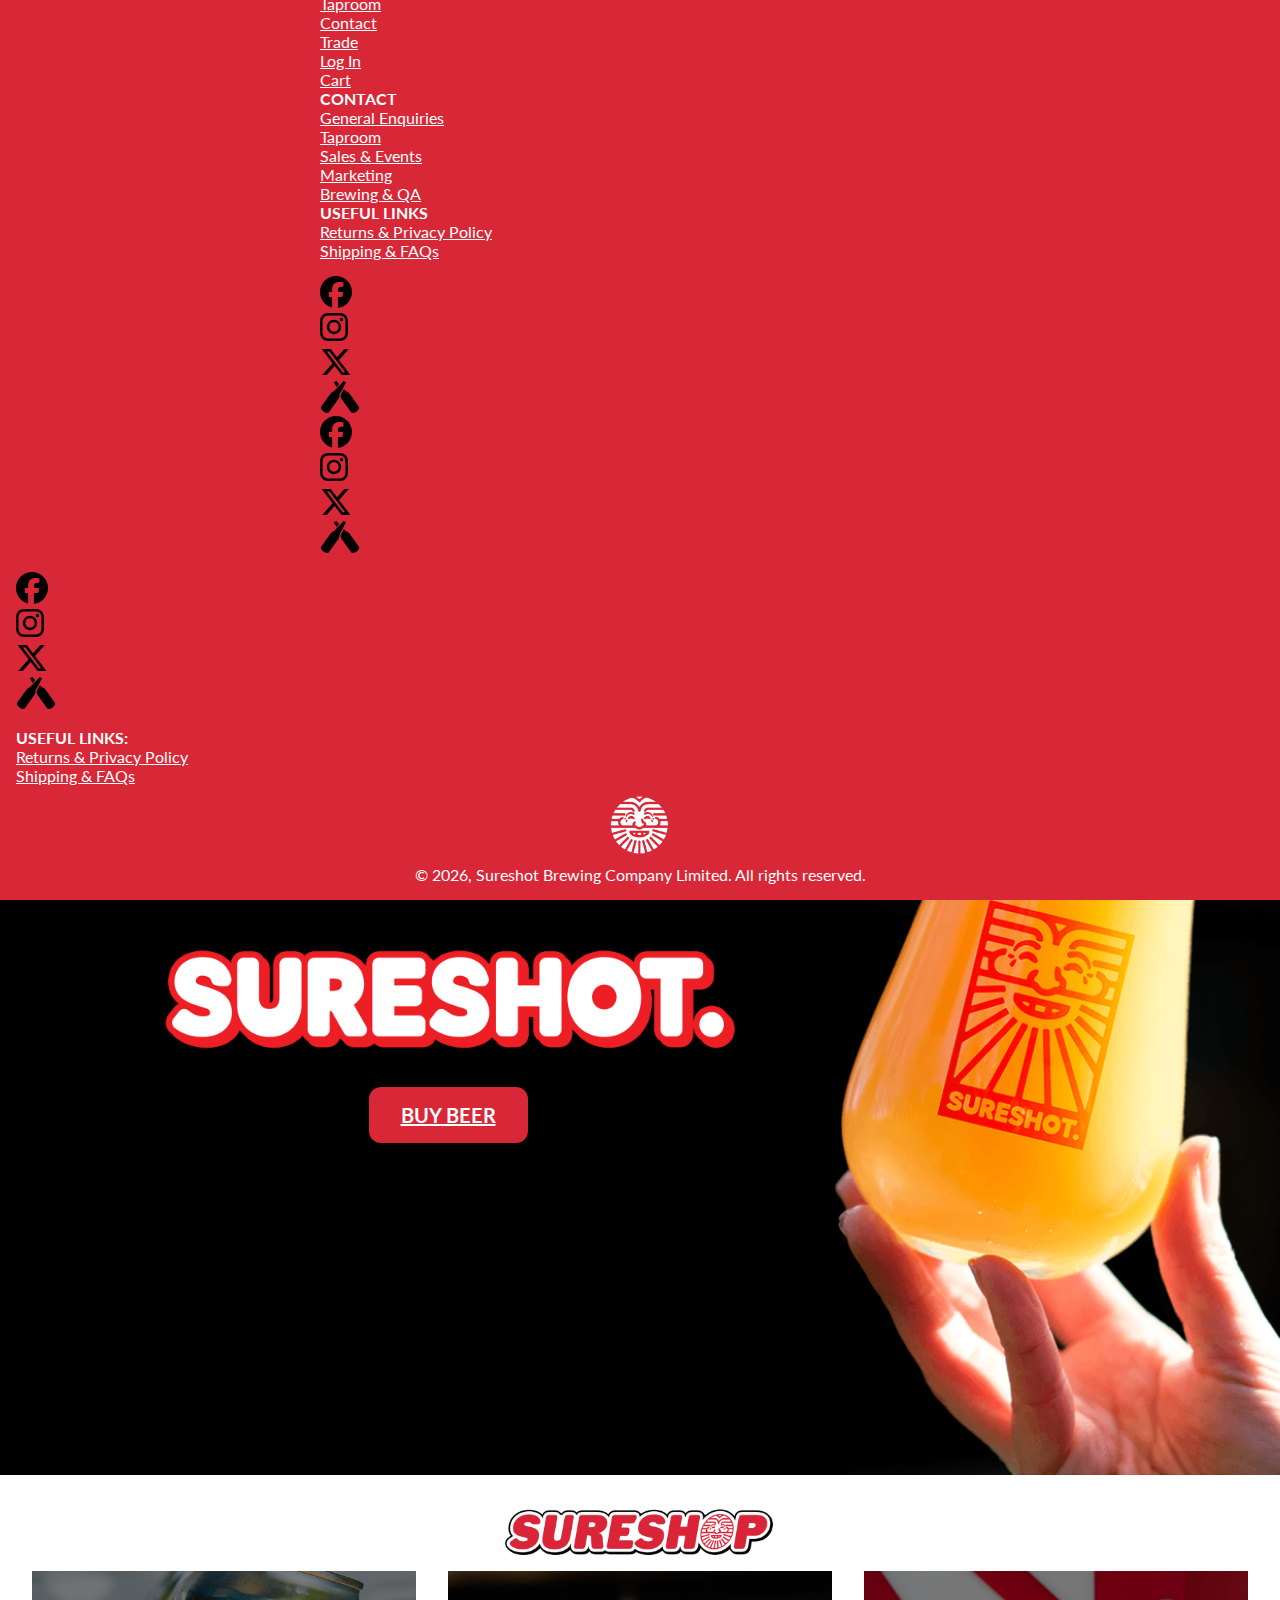
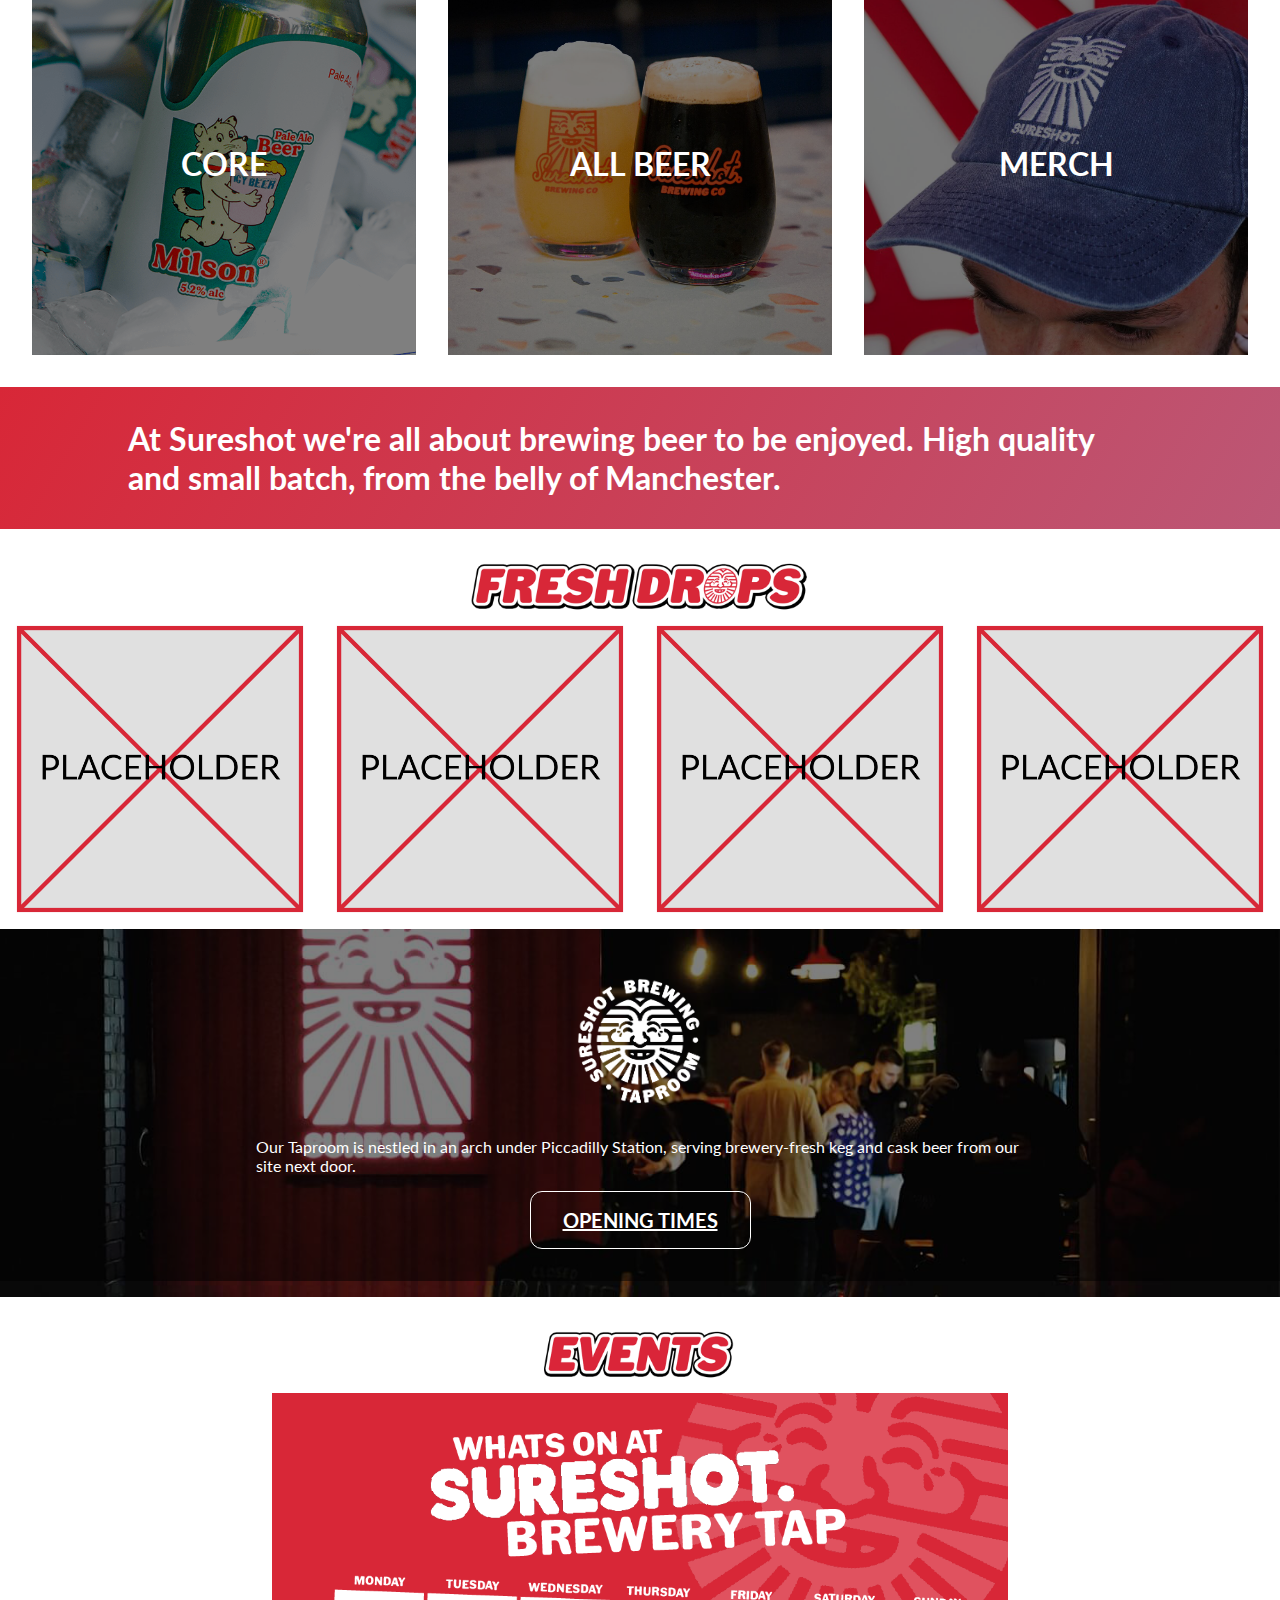
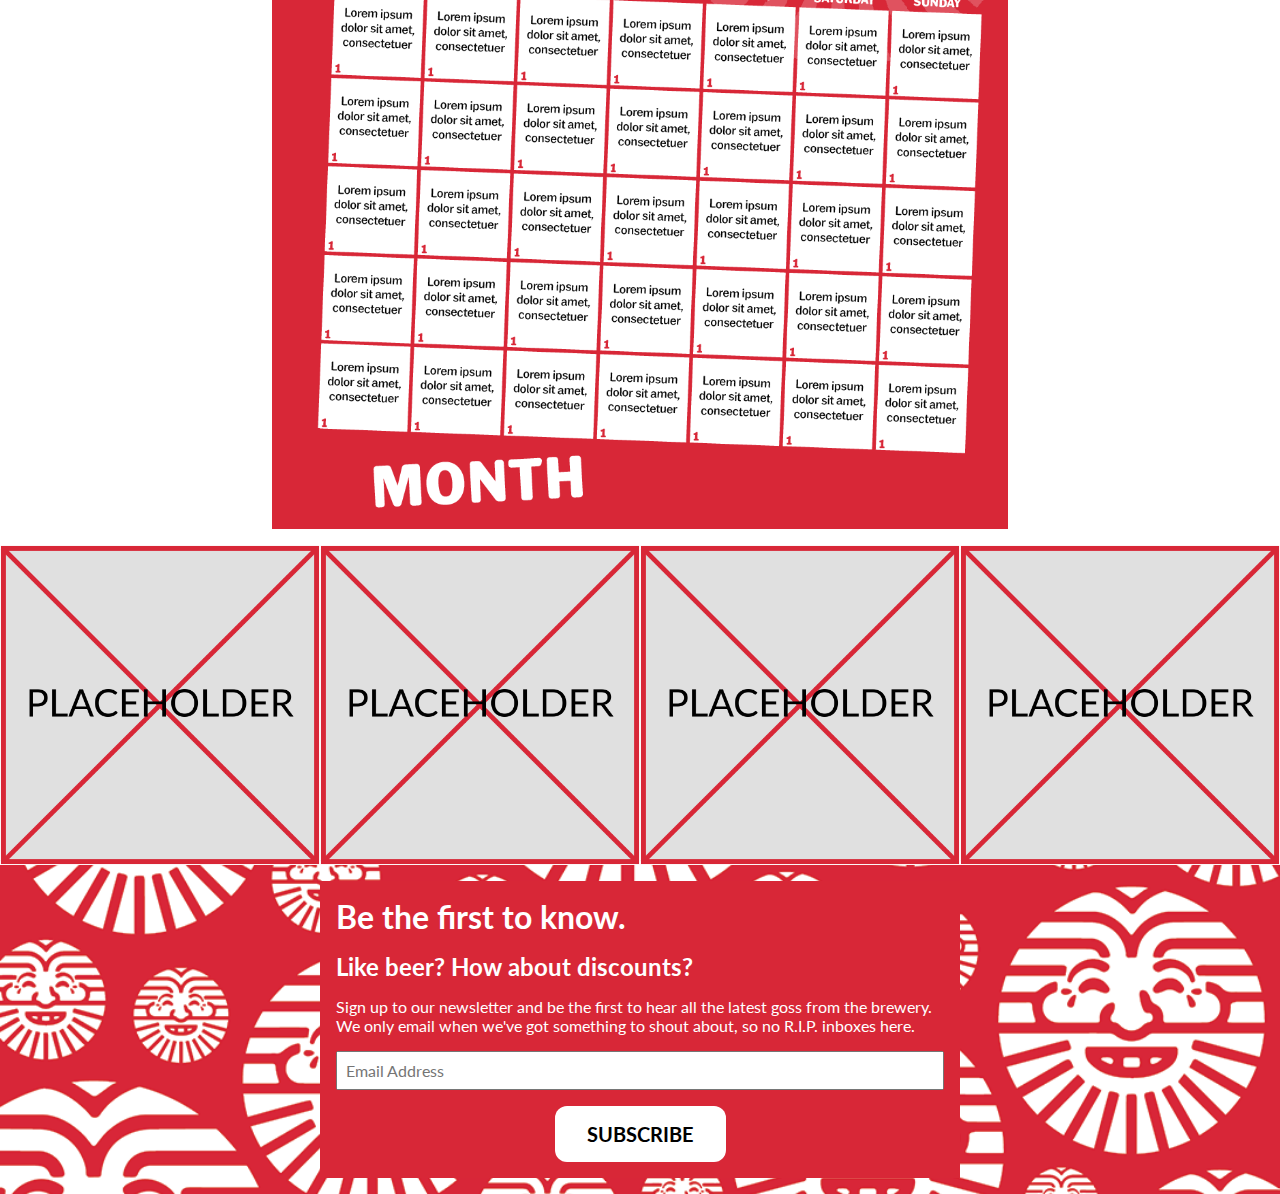
<file: home.html>
<!DOCTYPE html>
<html lang="en">
    <head>
        <meta charset="UTF-8">
        <meta name="viewport" content="width=device-width, initial-scale=1.0">
        <meta name="author" content="Scott Kenneth Jackson">
        <meta name="description" content="...">
    
        <title>Sureshot | Home</title>

        <link rel="apple-touch-icon" sizes="180x180" href="./images/favicon_io/apple-touch-icon.png">
        <link rel="icon" type="image/png" sizes="32x32" href="./images/favicon_io/favicon-32x32.png">
        <link rel="icon" type="image/png" sizes="16x16" href="./images/favicon_io/favicon-16x16.png">
        <link rel="manifest" href="./images/favicon_io/site.webmanifest">

        <link rel="preconnect" href="https://fonts.googleapis.com">
        <link rel="preconnect" href="https://fonts.gstatic.com" crossorigin>

        <link rel="stylesheet" href="https://fonts.googleapis.com/css2?family=Lato:wght@400;700&display=swap">
        <link rel="stylesheet" href="./styles/global.css">
        <link rel="stylesheet" href="./styles/nav.css">
        <link rel="stylesheet" href="./styles/home.css">
        <link rel="stylesheet" href="./styles/footer.css">
    </head>
    <body>
        <!-- nav.html -->
        <nav>
            <div id="navbar" class="fixed flex-center z-99 bg-red padding-x">
                <div class="flex w-third">
                    <button id="menu-btn" class="bg-transparent">
                        <span class="menu-bar transition-500"></span>
                        <span class="menu-bar transition-500"></span>
                        <span class="menu-bar transition-500"></span>
                    </button>
                </div>

                <div class="flex-center w-third">
                    <a href="#">
                        <h1><img src="./images/logos/white-font.png" id="nav-logo" alt="Sureshot"></h1>
                    </a>
                </div>

                <div class="flex justify-end w-third">
                    <a href="#" class="flex"target="_blank"><svg class="svg-btn" xmlns="http://www.w3.org/2000/svg" height="32" width="28" viewBox="0 0 448 512"><path d="M224 256A128 128 0 1 0 224 0a128 128 0 1 0 0 256zm-45.7 48C79.8 304 0 383.8 0 482.3C0 498.7 13.3 512 29.7 512H418.3c16.4 0 29.7-13.3 29.7-29.7C448 383.8 368.2 304 269.7 304H178.3z"/></svg></a>
                    <a href="#" class="flex" target="_blank"><svg class="svg-btn space-sm" xmlns="http://www.w3.org/2000/svg" height="32" width="36" viewBox="0 0 576 512"><path d="M0 24C0 10.7 10.7 0 24 0H69.5c22 0 41.5 12.8 50.6 32h411c26.3 0 45.5 25 38.6 50.4l-41 152.3c-8.5 31.4-37 53.3-69.5 53.3H170.7l5.4 28.5c2.2 11.3 12.1 19.5 23.6 19.5H488c13.3 0 24 10.7 24 24s-10.7 24-24 24H199.7c-34.6 0-64.3-24.6-70.7-58.5L77.4 54.5c-.7-3.8-4-6.5-7.9-6.5H24C10.7 48 0 37.3 0 24zM128 464a48 48 0 1 1 96 0 48 48 0 1 1 -96 0zm336-48a48 48 0 1 1 0 96 48 48 0 1 1 0-96z"/></svg></a>
                </div>
            </div>

            <div id="dropdown" class="fixed flex-center justify-between transition-500 bg-antique w-full h-screen padding-x">
                <ul class="flex-center flex-col w-full">
                    <li class="margin-y"><a href="#" class="link dropdown-link uppercase decoration-none text-black font-lg bold">Shop</a></li>
                    <li class="margin-y"><a href="#" class="link dropdown-link uppercase decoration-none text-black font-lg bold">Taproom</a></li>
                    <li class="margin-y"><a href="#" class="link dropdown-link uppercase decoration-none text-black font-lg bold">About</a></li>
                    <li class="margin-y"><a href="#" class="link dropdown-link uppercase decoration-none text-black font-lg bold">Contact</a></li>
                    <li class="margin-y"><a href="#" class="link dropdown-link uppercase decoration-none text-black font-lg bold">Trade</a></li>
                    <li>
                        <ul class="flex double-top margin-bottom">
                            <li class="margin-x"><a href="#" class="dropdown-link" target="_blank"><svg class="svg-btn" xmlns="http://www.w3.org/2000/svg" height="32" width="32" viewBox="0 0 512 512"><path d="M512 256C512 114.6 397.4 0 256 0S0 114.6 0 256C0 376 82.7 476.8 194.2 504.5V334.2H141.4V256h52.8V222.3c0-87.1 39.4-127.5 125-127.5c16.2 0 44.2 3.2 55.7 6.4V172c-6-.6-16.5-1-29.6-1c-42 0-58.2 15.9-58.2 57.2V256h83.6l-14.4 78.2H287V510.1C413.8 494.8 512 386.9 512 256h0z"/></svg></a></li>
                            <li class="margin-x"><a href="#" class="dropdown-link" target="_blank"><svg class="svg-btn" xmlns="http://www.w3.org/2000/svg" height="32" width="28" viewBox="0 0 448 512"><path d="M224.1 141c-63.6 0-114.9 51.3-114.9 114.9s51.3 114.9 114.9 114.9S339 319.5 339 255.9 287.7 141 224.1 141zm0 189.6c-41.1 0-74.7-33.5-74.7-74.7s33.5-74.7 74.7-74.7 74.7 33.5 74.7 74.7-33.6 74.7-74.7 74.7zm146.4-194.3c0 14.9-12 26.8-26.8 26.8-14.9 0-26.8-12-26.8-26.8s12-26.8 26.8-26.8 26.8 12 26.8 26.8zm76.1 27.2c-1.7-35.9-9.9-67.7-36.2-93.9-26.2-26.2-58-34.4-93.9-36.2-37-2.1-147.9-2.1-184.9 0-35.8 1.7-67.6 9.9-93.9 36.1s-34.4 58-36.2 93.9c-2.1 37-2.1 147.9 0 184.9 1.7 35.9 9.9 67.7 36.2 93.9s58 34.4 93.9 36.2c37 2.1 147.9 2.1 184.9 0 35.9-1.7 67.7-9.9 93.9-36.2 26.2-26.2 34.4-58 36.2-93.9 2.1-37 2.1-147.8 0-184.8zM398.8 388c-7.8 19.6-22.9 34.7-42.6 42.6-29.5 11.7-99.5 9-132.1 9s-102.7 2.6-132.1-9c-19.6-7.8-34.7-22.9-42.6-42.6-11.7-29.5-9-99.5-9-132.1s-2.6-102.7 9-132.1c7.8-19.6 22.9-34.7 42.6-42.6 29.5-11.7 99.5-9 132.1-9s102.7-2.6 132.1 9c19.6 7.8 34.7 22.9 42.6 42.6 11.7 29.5 9 99.5 9 132.1s2.7 102.7-9 132.1z"/></svg></a></li>
                            <li class="margin-x"><a href="#" class="dropdown-link" target="_blank"><svg class="svg-btn" xmlns="http://www.w3.org/2000/svg" height="32" width="32" viewBox="0 0 512 512"><path d="M389.2 48h70.6L305.6 224.2 487 464H345L233.7 318.6 106.5 464H35.8L200.7 275.5 26.8 48H172.4L272.9 180.9 389.2 48zM364.4 421.8h39.1L151.1 88h-42L364.4 421.8z"/></svg></a></li>
                            <li class="margin-x"><a href="#" class="dropdown-link" target="_blank"><svg class="svg-btn" xmlns="http://www.w3.org/2000/svg" height="32" width="40" viewBox="0 0 640 512"><path d="M401.3 49.9c-79.8 160.1-84.6 152.5-87.9 173.2l-5.2 32.8c-1.9 12-6.6 23.5-13.7 33.4L145.6 497.1c-7.6 10.6-20.4 16.2-33.4 14.6-40.3-5-77.8-32.2-95.3-68.5-5.7-11.8-4.5-25.8 3.1-36.4l148.9-207.9c7.1-9.9 16.4-18 27.2-23.7l29.3-15.5c18.5-9.8 9.7-11.9 135.6-138.9 1-4.8 1-7.3 3.6-8 3-.7 6.6-1 6.3-4.6l-.4-4.6c-.2-1.9 1.3-3.6 3.2-3.6 4.5-.1 13.2 1.2 25.6 10 12.3 8.9 16.4 16.8 17.7 21.1 .6 1.8-.6 3.7-2.4 4.2l-4.5 1.1c-3.4 .9-2.5 4.4-2.3 7.4 .1 2.8-2.3 3.6-6.5 6.1zM230.1 36.4c3.4 .9 2.5 4.4 2.3 7.4-.2 2.7 2.1 3.5 6.4 6 7.9 15.9 15.3 30.5 22.2 44 .7 1.3 2.3 1.5 3.3 .5 11.2-12 24.6-26.2 40.5-42.6 1.3-1.4 1.4-3.5 .1-4.9-8-8.2-16.5-16.9-25.6-26.1-1-4.7-1-7.3-3.6-8-3-.8-6.6-1-6.3-4.6 .3-3.3 1.4-8.1-2.8-8.2-4.5-.1-13.2 1.1-25.6 10-12.3 8.9-16.4 16.8-17.7 21.1-1.4 4.2 3.6 4.6 6.8 5.4zM620 406.7L471.2 198.8c-13.2-18.5-26.6-23.4-56.4-39.1-11.2-5.9-14.2-10.9-30.5-28.9-1-1.1-2.9-.9-3.6 .5-46.3 88.8-47.1 82.8-49 94.8-1.7 10.7-1.3 20 .3 29.8 1.9 12 6.6 23.5 13.7 33.4l148.9 207.9c7.6 10.6 20.2 16.2 33.1 14.7 40.3-4.9 78-32 95.7-68.6 5.4-11.9 4.3-25.9-3.4-36.6z"/></svg></a></li>
                        </ul>
                    </li>
                </ul>
            </div>
        </nav>

        <!-- home.html -->
        <main>
            <section id="banner" class="flex-center bg-center">
                <div id="banner-col" class="flex-center flex-col filter">
                    <img src="./images/logos/white-outline.png" id="banner-logo" class="margin" alt="Sureshot">
                    <a href="#">
                        <button class="btn bg-red text-white">Buy Beer</button>
                    </a>
                </div>
            </section>

            <section id="shop" class="flex-center flex-col padding">
                <img src="./images/headings/sureshop.png" class="heading-img" alt="Sureshop">
                <div class="container flex-center flex-col w-full">
                    <a href="#" class="shop-block relative flex-center margin-bottom decoration-none" role="button">
                        <span id="core" class="background-img bg-center w-full h-full"></span>
                        <p class="shop-btn flex-center absolute filter uppercase text-white font-lg bold">Core</p>
                    </a>

                    <a href="#" class="shop-block relative flex-center margin-bottom decoration-none" role="button">
                        <span id="beer" class="background-img bg-center w-full h-full"></span>
                        <p class="shop-btn flex-center absolute filter uppercase text-white font-lg bold">All Beer</p>
                    </a>

                    <a href="#" class="shop-block relative flex-center margin-bottom decoration-none" role="button">
                        <span id="merch" class="background-img bg-center w-full h-full"></span>
                        <p class="shop-btn flex-center absolute filter uppercase text-white font-lg bold">Merch</p>
                    </a>
                </div>
            </section>

            <section id="quote" class="animated-background flex-center padding">
                <h2 class="margin-y max-lg text-white font-lg bold">At Sureshot we're all about brewing beer to be enjoyed. High quality and small batch, from the belly of Manchester.</h2>
            </section>

            <section id="fresh-drops" class="flex-center flex-col padding-y">
                <img src="./images/headings/fresh-drops.png" class="heading-img" alt="Fresh Drops">
                <div class="carousel">
                    <img src="./images/home/placeholder.png" class="product padding-x" alt="Placeholder">
                    <img src="./images/home/placeholder.png" class="product padding-x" alt="Placeholder">
                    <img src="./images/home/placeholder.png" class="product padding-x" alt="Placeholder">
                    <img src="./images/home/placeholder.png" class="product padding-x" alt="Placeholder">
                </div>
            </section>

            <section id="taproom" class="bg-center padding-bottom">
                <div class="flex-center flex-col filter padding">
                    <img src="./images/logos/taproom.png" id="taproom-logo" class="margin-top" alt="Sureshot Brewing Taproom">
                    <p class="margin-y max-md text-white">Our Taproom is nestled in an arch under Piccadilly Station, serving brewery-fresh keg and cask beer from our site next door.</p>
                    <a href="#" class="margin-bottom">
                        <button class="btn text-white">Opening Times</button>
                    </a>
                </div>
            </section>

            <section id="events" class="flex-center flex-col padding-top">
                <img src="./images/headings/events.png" class="heading-img" alt="Events">
                <img src="./images/home/calendar.png" class="margin-bottom w-full max-md padding-x" alt="placeholder">
                <div class="carousel">
                    <img src="./images/home/placeholder.png" class="event" alt="placeholder">
                    <img src="./images/home/placeholder.png" class="event" alt="placeholder">
                    <img src="./images/home/placeholder.png" class="event" alt="placeholder">
                    <img src="./images/home/placeholder.png" class="event" alt="placeholder">
                </div>
            </section>

            <section id="subscribe" class="flex-center flex-col bg-center padding">
                <div id="sub-col" class="flex-start flex-col margin-y max-sm bg-red w-full padding text-white">
                    <h2 class="margin-bottom font-lg">Be the first to know.</h2>
                    <h3 class="margin-bottom font-md bold">Like beer? How about discounts?</h3>
                    <p class="margin-bottom">Sign up to our newsletter and be the first to hear all the latest goss from the brewery. We only email when we've got something to shout about, so no R.I.P. inboxes here.</p>
                    <input type="email" class="margin-bottom w-full padding-sm" placeholder="Email Address">
                    <button class="btn margin-auto bg-white text-black">Subscribe</button>
                </div>
            </section>
        </main>
    </body>

    <!-- footer.html -->
    <footer class="flex-center flex-col bg-red padding text-white">
        <div class="flex justify-between margin-bottom w-full max-sm">
            <div>
                <h4 class="break-sm uppercase">Find Us</h4>
                <address class="bold">Sureshot Brewing</address>
                <address>5 Sheffield Street</address>
                <address>Manchester</address>
                <address class="break-sm">M1 2DN</address>
                <p class="flex-row">
                    <svg xmlns="http://www.w3.org/2000/svg" height="16" width="16" viewBox="0 0 512 512"><path fill="#ffffff" d="M464 256A208 208 0 1 1 48 256a208 208 0 1 1 416 0zM0 256a256 256 0 1 0 512 0A256 256 0 1 0 0 256zM232 120V256c0 8 4 15.5 10.7 20l96 64c11 7.4 25.9 4.4 33.3-6.7s4.4-25.9-6.7-33.3L280 243.2V120c0-13.3-10.7-24-24-24s-24 10.7-24 24z"/></svg>
                    <span class="space-xs">Mon-Fri, 9-5pm</span>
                </p>
                <span class="flex-row">
                    <svg xmlns="http://www.w3.org/2000/svg" height="16" width="16" viewBox="0 0 512 512"><path fill="#ffffff" d="M164.9 24.6c-7.7-18.6-28-28.5-47.4-23.2l-88 24C12.1 30.2 0 46 0 64C0 311.4 200.6 512 448 512c18 0 33.8-12.1 38.6-29.5l24-88c5.3-19.4-4.6-39.7-23.2-47.4l-96-40c-16.3-6.8-35.2-2.1-46.3 11.6L304.7 368C234.3 334.7 177.3 277.7 144 207.3L193.3 167c13.7-11.2 18.4-30 11.6-46.3l-40-96z"/></svg>
                    <a href="tel:+441613992087" class="space-xs text-white">0161 399 2087</a>
                </span>
            </div>

            <ul class="text-center">
                <li><a href="#" class="link text-white">Home</a></li>
                <li><a href="#" class="link text-white">About</a></li>
                <li><a href="#" class="link text-white">Shop</a></li>
                <li><a href="#" class="link text-white">Taproom</a></li>
                <li><a href="#" class="link text-white">Contact</a></li>
                <li><a href="#" class="link text-white">Trade</a></li>
                <li><a href="#" class="link text-white">Log In</a></li>
                <li><a href="#" class="link text-white">Cart</a></li>
            </ul>

            <ul class="switch-left text-right">
                <li class="break-sm"><h4 class="uppercase">Contact</h4></li>
                <li class="break-xs"><a href="mailto:hello@sureshotbrew.com?subject=General Enquiry" class="link text-white">General Enquiries</a></li>
                <li class="break-xs"><a href="mailto:mailto:taproom@sureshotbrew.com?subject=Taproom Enquiry" class="link text-white">Taproom</a></li>
                <li class="break-xs"><a href="mailto:jamesm@sureshotbrew.com?subject=Sales & Events Enquiry" class="link text-white">Sales & Events</a></li>
                <li class="break-xs"><a href="mailto:jamesl@sureshotbrew.com?subject=Marketing Enquiry" class="link text-white">Marketing</a></li>
                <li><a href="mailto:hello@sureshotbrew.com?subject=Brewing & QA Enquiry" class="link text-white">Brewing & QA</a></li>
            </ul>

            <ul class="relative hidden show-sm text-right">
                <li class="break-sm"><h4 class="uppercase">Useful Links</h4></li>
                <li class="break-xs"><a href="#" class="link text-white">Returns & Privacy Policy</a></li>
                <li class="margin-bottom"><a href="#" class="link text-white">Shipping & FAQs</a></li>
                <li>
                    <ul class="hidden flex-sm justify-between absolute-bottom">
                        <li><a href="#" class="" target="_blank"><svg class="svg-btn" xmlns="http://www.w3.org/2000/svg" height="32" width="32" viewBox="0 0 512 512"><path d="M512 256C512 114.6 397.4 0 256 0S0 114.6 0 256C0 376 82.7 476.8 194.2 504.5V334.2H141.4V256h52.8V222.3c0-87.1 39.4-127.5 125-127.5c16.2 0 44.2 3.2 55.7 6.4V172c-6-.6-16.5-1-29.6-1c-42 0-58.2 15.9-58.2 57.2V256h83.6l-14.4 78.2H287V510.1C413.8 494.8 512 386.9 512 256h0z"/></svg></a></li>
                        <li><a href="#" class="" target="_blank"><svg class="svg-btn" xmlns="http://www.w3.org/2000/svg" height="32" width="28" viewBox="0 0 448 512"><path d="M224.1 141c-63.6 0-114.9 51.3-114.9 114.9s51.3 114.9 114.9 114.9S339 319.5 339 255.9 287.7 141 224.1 141zm0 189.6c-41.1 0-74.7-33.5-74.7-74.7s33.5-74.7 74.7-74.7 74.7 33.5 74.7 74.7-33.6 74.7-74.7 74.7zm146.4-194.3c0 14.9-12 26.8-26.8 26.8-14.9 0-26.8-12-26.8-26.8s12-26.8 26.8-26.8 26.8 12 26.8 26.8zm76.1 27.2c-1.7-35.9-9.9-67.7-36.2-93.9-26.2-26.2-58-34.4-93.9-36.2-37-2.1-147.9-2.1-184.9 0-35.8 1.7-67.6 9.9-93.9 36.1s-34.4 58-36.2 93.9c-2.1 37-2.1 147.9 0 184.9 1.7 35.9 9.9 67.7 36.2 93.9s58 34.4 93.9 36.2c37 2.1 147.9 2.1 184.9 0 35.9-1.7 67.7-9.9 93.9-36.2 26.2-26.2 34.4-58 36.2-93.9 2.1-37 2.1-147.8 0-184.8zM398.8 388c-7.8 19.6-22.9 34.7-42.6 42.6-29.5 11.7-99.5 9-132.1 9s-102.7 2.6-132.1-9c-19.6-7.8-34.7-22.9-42.6-42.6-11.7-29.5-9-99.5-9-132.1s-2.6-102.7 9-132.1c7.8-19.6 22.9-34.7 42.6-42.6 29.5-11.7 99.5-9 132.1-9s102.7-2.6 132.1 9c19.6 7.8 34.7 22.9 42.6 42.6 11.7 29.5 9 99.5 9 132.1s2.7 102.7-9 132.1z"/></svg></a></li>
                        <li><a href="#" class="" target="_blank"><svg class="svg-btn" xmlns="http://www.w3.org/2000/svg" height="32" width="32" viewBox="0 0 512 512"><path d="M389.2 48h70.6L305.6 224.2 487 464H345L233.7 318.6 106.5 464H35.8L200.7 275.5 26.8 48H172.4L272.9 180.9 389.2 48zM364.4 421.8h39.1L151.1 88h-42L364.4 421.8z"/></svg></a></li>
                        <li><a href="#" class="" target="_blank"><svg class="svg-btn" xmlns="http://www.w3.org/2000/svg" height="32" width="40" viewBox="0 0 640 512"><path d="M401.3 49.9c-79.8 160.1-84.6 152.5-87.9 173.2l-5.2 32.8c-1.9 12-6.6 23.5-13.7 33.4L145.6 497.1c-7.6 10.6-20.4 16.2-33.4 14.6-40.3-5-77.8-32.2-95.3-68.5-5.7-11.8-4.5-25.8 3.1-36.4l148.9-207.9c7.1-9.9 16.4-18 27.2-23.7l29.3-15.5c18.5-9.8 9.7-11.9 135.6-138.9 1-4.8 1-7.3 3.6-8 3-.7 6.6-1 6.3-4.6l-.4-4.6c-.2-1.9 1.3-3.6 3.2-3.6 4.5-.1 13.2 1.2 25.6 10 12.3 8.9 16.4 16.8 17.7 21.1 .6 1.8-.6 3.7-2.4 4.2l-4.5 1.1c-3.4 .9-2.5 4.4-2.3 7.4 .1 2.8-2.3 3.6-6.5 6.1zM230.1 36.4c3.4 .9 2.5 4.4 2.3 7.4-.2 2.7 2.1 3.5 6.4 6 7.9 15.9 15.3 30.5 22.2 44 .7 1.3 2.3 1.5 3.3 .5 11.2-12 24.6-26.2 40.5-42.6 1.3-1.4 1.4-3.5 .1-4.9-8-8.2-16.5-16.9-25.6-26.1-1-4.7-1-7.3-3.6-8-3-.8-6.6-1-6.3-4.6 .3-3.3 1.4-8.1-2.8-8.2-4.5-.1-13.2 1.1-25.6 10-12.3 8.9-16.4 16.8-17.7 21.1-1.4 4.2 3.6 4.6 6.8 5.4zM620 406.7L471.2 198.8c-13.2-18.5-26.6-23.4-56.4-39.1-11.2-5.9-14.2-10.9-30.5-28.9-1-1.1-2.9-.9-3.6 .5-46.3 88.8-47.1 82.8-49 94.8-1.7 10.7-1.3 20 .3 29.8 1.9 12 6.6 23.5 13.7 33.4l148.9 207.9c7.6 10.6 20.2 16.2 33.1 14.7 40.3-4.9 78-32 95.7-68.6 5.4-11.9 4.3-25.9-3.4-36.6z"/></svg></a></li>
                    </ul>
                </li>
            </ul>

            <ul class="hidden show-xs hide-sm flex-col align-end justify-between">
                <li><a href="#" class="flex-row" target="_blank"><svg class="svg-btn" xmlns="http://www.w3.org/2000/svg" height="32" width="32" viewBox="0 0 512 512"><path d="M512 256C512 114.6 397.4 0 256 0S0 114.6 0 256C0 376 82.7 476.8 194.2 504.5V334.2H141.4V256h52.8V222.3c0-87.1 39.4-127.5 125-127.5c16.2 0 44.2 3.2 55.7 6.4V172c-6-.6-16.5-1-29.6-1c-42 0-58.2 15.9-58.2 57.2V256h83.6l-14.4 78.2H287V510.1C413.8 494.8 512 386.9 512 256h0z"/></svg></a></li>
                <li><a href="#" class="flex-row" target="_blank"><svg class="svg-btn" xmlns="http://www.w3.org/2000/svg" height="32" width="28" viewBox="0 0 448 512"><path d="M224.1 141c-63.6 0-114.9 51.3-114.9 114.9s51.3 114.9 114.9 114.9S339 319.5 339 255.9 287.7 141 224.1 141zm0 189.6c-41.1 0-74.7-33.5-74.7-74.7s33.5-74.7 74.7-74.7 74.7 33.5 74.7 74.7-33.6 74.7-74.7 74.7zm146.4-194.3c0 14.9-12 26.8-26.8 26.8-14.9 0-26.8-12-26.8-26.8s12-26.8 26.8-26.8 26.8 12 26.8 26.8zm76.1 27.2c-1.7-35.9-9.9-67.7-36.2-93.9-26.2-26.2-58-34.4-93.9-36.2-37-2.1-147.9-2.1-184.9 0-35.8 1.7-67.6 9.9-93.9 36.1s-34.4 58-36.2 93.9c-2.1 37-2.1 147.9 0 184.9 1.7 35.9 9.9 67.7 36.2 93.9s58 34.4 93.9 36.2c37 2.1 147.9 2.1 184.9 0 35.9-1.7 67.7-9.9 93.9-36.2 26.2-26.2 34.4-58 36.2-93.9 2.1-37 2.1-147.8 0-184.8zM398.8 388c-7.8 19.6-22.9 34.7-42.6 42.6-29.5 11.7-99.5 9-132.1 9s-102.7 2.6-132.1-9c-19.6-7.8-34.7-22.9-42.6-42.6-11.7-29.5-9-99.5-9-132.1s-2.6-102.7 9-132.1c7.8-19.6 22.9-34.7 42.6-42.6 29.5-11.7 99.5-9 132.1-9s102.7-2.6 132.1 9c19.6 7.8 34.7 22.9 42.6 42.6 11.7 29.5 9 99.5 9 132.1s2.7 102.7-9 132.1z"/></svg></a></li>
                <li><a href="#" class="flex-row" target="_blank"><svg class="svg-btn" xmlns="http://www.w3.org/2000/svg" height="32" width="32" viewBox="0 0 512 512"><path d="M389.2 48h70.6L305.6 224.2 487 464H345L233.7 318.6 106.5 464H35.8L200.7 275.5 26.8 48H172.4L272.9 180.9 389.2 48zM364.4 421.8h39.1L151.1 88h-42L364.4 421.8z"/></svg></a></li>
                <li><a href="#" class="flex-row" target="_blank"><svg class="svg-btn" xmlns="http://www.w3.org/2000/svg" height="32" width="40" viewBox="0 0 640 512"><path d="M401.3 49.9c-79.8 160.1-84.6 152.5-87.9 173.2l-5.2 32.8c-1.9 12-6.6 23.5-13.7 33.4L145.6 497.1c-7.6 10.6-20.4 16.2-33.4 14.6-40.3-5-77.8-32.2-95.3-68.5-5.7-11.8-4.5-25.8 3.1-36.4l148.9-207.9c7.1-9.9 16.4-18 27.2-23.7l29.3-15.5c18.5-9.8 9.7-11.9 135.6-138.9 1-4.8 1-7.3 3.6-8 3-.7 6.6-1 6.3-4.6l-.4-4.6c-.2-1.9 1.3-3.6 3.2-3.6 4.5-.1 13.2 1.2 25.6 10 12.3 8.9 16.4 16.8 17.7 21.1 .6 1.8-.6 3.7-2.4 4.2l-4.5 1.1c-3.4 .9-2.5 4.4-2.3 7.4 .1 2.8-2.3 3.6-6.5 6.1zM230.1 36.4c3.4 .9 2.5 4.4 2.3 7.4-.2 2.7 2.1 3.5 6.4 6 7.9 15.9 15.3 30.5 22.2 44 .7 1.3 2.3 1.5 3.3 .5 11.2-12 24.6-26.2 40.5-42.6 1.3-1.4 1.4-3.5 .1-4.9-8-8.2-16.5-16.9-25.6-26.1-1-4.7-1-7.3-3.6-8-3-.8-6.6-1-6.3-4.6 .3-3.3 1.4-8.1-2.8-8.2-4.5-.1-13.2 1.1-25.6 10-12.3 8.9-16.4 16.8-17.7 21.1-1.4 4.2 3.6 4.6 6.8 5.4zM620 406.7L471.2 198.8c-13.2-18.5-26.6-23.4-56.4-39.1-11.2-5.9-14.2-10.9-30.5-28.9-1-1.1-2.9-.9-3.6 .5-46.3 88.8-47.1 82.8-49 94.8-1.7 10.7-1.3 20 .3 29.8 1.9 12 6.6 23.5 13.7 33.4l148.9 207.9c7.6 10.6 20.2 16.2 33.1 14.7 40.3-4.9 78-32 95.7-68.6 5.4-11.9 4.3-25.9-3.4-36.6z"/></svg></a></li>
            </ul>
        </div>

        <div class="hide-xs margin-bottom w-full">
            <ul class="flex justify-between">
                <li><a href="#" class="flex-row" target="_blank"><svg class="svg-btn" xmlns="http://www.w3.org/2000/svg" height="32" width="32" viewBox="0 0 512 512"><path d="M512 256C512 114.6 397.4 0 256 0S0 114.6 0 256C0 376 82.7 476.8 194.2 504.5V334.2H141.4V256h52.8V222.3c0-87.1 39.4-127.5 125-127.5c16.2 0 44.2 3.2 55.7 6.4V172c-6-.6-16.5-1-29.6-1c-42 0-58.2 15.9-58.2 57.2V256h83.6l-14.4 78.2H287V510.1C413.8 494.8 512 386.9 512 256h0z"/></svg></a></li>
                <li><a href="#" class="flex-row" target="_blank"><svg class="svg-btn" xmlns="http://www.w3.org/2000/svg" height="32" width="28" viewBox="0 0 448 512"><path d="M224.1 141c-63.6 0-114.9 51.3-114.9 114.9s51.3 114.9 114.9 114.9S339 319.5 339 255.9 287.7 141 224.1 141zm0 189.6c-41.1 0-74.7-33.5-74.7-74.7s33.5-74.7 74.7-74.7 74.7 33.5 74.7 74.7-33.6 74.7-74.7 74.7zm146.4-194.3c0 14.9-12 26.8-26.8 26.8-14.9 0-26.8-12-26.8-26.8s12-26.8 26.8-26.8 26.8 12 26.8 26.8zm76.1 27.2c-1.7-35.9-9.9-67.7-36.2-93.9-26.2-26.2-58-34.4-93.9-36.2-37-2.1-147.9-2.1-184.9 0-35.8 1.7-67.6 9.9-93.9 36.1s-34.4 58-36.2 93.9c-2.1 37-2.1 147.9 0 184.9 1.7 35.9 9.9 67.7 36.2 93.9s58 34.4 93.9 36.2c37 2.1 147.9 2.1 184.9 0 35.9-1.7 67.7-9.9 93.9-36.2 26.2-26.2 34.4-58 36.2-93.9 2.1-37 2.1-147.8 0-184.8zM398.8 388c-7.8 19.6-22.9 34.7-42.6 42.6-29.5 11.7-99.5 9-132.1 9s-102.7 2.6-132.1-9c-19.6-7.8-34.7-22.9-42.6-42.6-11.7-29.5-9-99.5-9-132.1s-2.6-102.7 9-132.1c7.8-19.6 22.9-34.7 42.6-42.6 29.5-11.7 99.5-9 132.1-9s102.7-2.6 132.1 9c19.6 7.8 34.7 22.9 42.6 42.6 11.7 29.5 9 99.5 9 132.1s2.7 102.7-9 132.1z"/></svg></a></li>
                <li><a href="#" class="flex-row" target="_blank"><svg class="svg-btn" xmlns="http://www.w3.org/2000/svg" height="32" width="32" viewBox="0 0 512 512"><path d="M389.2 48h70.6L305.6 224.2 487 464H345L233.7 318.6 106.5 464H35.8L200.7 275.5 26.8 48H172.4L272.9 180.9 389.2 48zM364.4 421.8h39.1L151.1 88h-42L364.4 421.8z"/></svg></a></li>
                <li><a href="#" class="flex-row" target="_blank"><svg class="svg-btn" xmlns="http://www.w3.org/2000/svg" height="32" width="40" viewBox="0 0 640 512"><path d="M401.3 49.9c-79.8 160.1-84.6 152.5-87.9 173.2l-5.2 32.8c-1.9 12-6.6 23.5-13.7 33.4L145.6 497.1c-7.6 10.6-20.4 16.2-33.4 14.6-40.3-5-77.8-32.2-95.3-68.5-5.7-11.8-4.5-25.8 3.1-36.4l148.9-207.9c7.1-9.9 16.4-18 27.2-23.7l29.3-15.5c18.5-9.8 9.7-11.9 135.6-138.9 1-4.8 1-7.3 3.6-8 3-.7 6.6-1 6.3-4.6l-.4-4.6c-.2-1.9 1.3-3.6 3.2-3.6 4.5-.1 13.2 1.2 25.6 10 12.3 8.9 16.4 16.8 17.7 21.1 .6 1.8-.6 3.7-2.4 4.2l-4.5 1.1c-3.4 .9-2.5 4.4-2.3 7.4 .1 2.8-2.3 3.6-6.5 6.1zM230.1 36.4c3.4 .9 2.5 4.4 2.3 7.4-.2 2.7 2.1 3.5 6.4 6 7.9 15.9 15.3 30.5 22.2 44 .7 1.3 2.3 1.5 3.3 .5 11.2-12 24.6-26.2 40.5-42.6 1.3-1.4 1.4-3.5 .1-4.9-8-8.2-16.5-16.9-25.6-26.1-1-4.7-1-7.3-3.6-8-3-.8-6.6-1-6.3-4.6 .3-3.3 1.4-8.1-2.8-8.2-4.5-.1-13.2 1.1-25.6 10-12.3 8.9-16.4 16.8-17.7 21.1-1.4 4.2 3.6 4.6 6.8 5.4zM620 406.7L471.2 198.8c-13.2-18.5-26.6-23.4-56.4-39.1-11.2-5.9-14.2-10.9-30.5-28.9-1-1.1-2.9-.9-3.6 .5-46.3 88.8-47.1 82.8-49 94.8-1.7 10.7-1.3 20 .3 29.8 1.9 12 6.6 23.5 13.7 33.4l148.9 207.9c7.6 10.6 20.2 16.2 33.1 14.7 40.3-4.9 78-32 95.7-68.6 5.4-11.9 4.3-25.9-3.4-36.6z"/></svg></a></li>
            </ul>
        </div>

        <div class="hide-sm w-full">
            <ul class="flex justify-between">
                <h4 class="hidden show-xs uppercase">Useful Links:</h4>
                <li><a href="#" class="link text-white">Returns & Privacy Policy</a></li>
                <li><a href="#" class="link text-white">Shipping & FAQs</a></li>
            </ul>
        </div>

        <div class="flex-center w-full">
            <span class="bar-x"></span>
            <img src="./images/logos/white-round.png" id="footer-logo" alt="Sureshot logo">
            <span class="bar-x"></span>
        </div>

        <p>&copy <span id="year"></span>, Sureshot Brewing Company Limited. All rights reserved.</p>
        
        <script>
            new Date().getFullYear();
            document.getElementById('year').innerHTML = new Date().getFullYear();
        </script>
        <script src="./scripts/nav.js"></script>
    </footer>
</html>
</file>
<file: styles/nav.css>
/* navbar styling */
#navbar {
    height: 4rem;
    z-index: 99;
}

#menu-btn {
    border: none;
    width: 3rem;
    cursor: pointer;
}

.menu-bar {
    display: block;
    margin: .5rem 0;
    background-color: white;
    width: 100%;
    height: .25rem
}

#menu-btn:hover .menu-bar,
#menu-btn:focus .menu-bar {
    background-color: #66bfff;
}

#menu-btn:active .menu-bar {
    background-color: #5cace6;
}

#menu-btn.active .menu-bar:nth-child(1) {
    transform: translate(-1rem, .3rem) rotate(-45deg) scale(.5, 1);
}

#menu-btn.active .menu-bar:nth-child(3) {
    transform: translate(-1rem, -.3rem) rotate(45deg) scale(.5, 1);
}

#nav-logo {
    height: 4rem;
    width: 10rem;
    object-fit: cover;
}

/* dropdown styling */
#dropdown {
    left: -110vw;
    z-index: 98;
}

#dropdown.active {
    left: 0;
}

#dropdown .link:hover,
#dropdown .link:focus {
    color: #d82737;
}

#dropdown .link:active {
    color: #bf2232;
}

#dropdown .svg-btn {
    fill: black;
}

#dropdown .svg-btn:hover,
#dropdown .svg-btn:focus {
    fill: #d82737;
}

#dropdown .svg-btn:active {
    fill: #bf2232;
}

@media screen and (min-width: 640px) {
    #dropdown {
        width: fit-content;
    }
}
</file>
<file: styles/main.css>
@font-face {
    font-family: "XpressRounded";
    src: url(../fonts/XpressRounded-Regular.ttf) format("truetype");
}

@font-face {
    font-family: "XpressRoundedLight";
    src: url(../fonts/XpressRounded-Light.ttf) format("truetype");
}

@font-face {
    font-family: "XpressRoundedBold";
    src: url(../fonts/XpressRounded-Bold.ttf) format("truetype");
}

@keyframes loop {
    0% {transform: translateX(0%);}
    100% {transform: translateX(-50%);}
}

* {
    box-sizing: border-box;
    margin: 0;
    /*border: .5px dashed pink;*/
    padding: 0;
    font-family: Lato, sans-serif;
    font-size: 16px;
}

.absolute {
    position: absolute;
}

.absolute-below {
    position: absolute;
    bottom: -.9rem;
}

.absolute-bottom {
    position: absolute;
    bottom: 0;
}

.absolute-left {
    position: absolute;
    left: 0;
}

.absolute-right {
    position: absolute;
    right: 0;
}

.absolute-top {
    position: absolute;
    top: 0;
}

.active-text-red:active {
    color: #d82737 !important;
}

.align-center {
    text-align: center;
}

.align-justify {
    text-align: justify;
}

.align-left {
    text-align: left;
}

.align-right {
    text-align: right;
}

.aspect-landscape {
    aspect-ratio: 5/4;
}

.aspect-panorama {
    aspect-ratio: 2/1;
}

.aspect-portrait {
    aspect-ratio: 4/5;
}

.aspect-square {
    aspect-ratio: 1/1;
}

.aspect-widescreen {
    aspect-ratio: 16/9;
}

.bg-center {
    background-position: center;
    background-size: cover;
}

.bg-red {
    background-color: #d82737;
}

.bg-opaque {
    background-color: rgba(255, 255, 255, .25);
}

.bg-transparent {
    background-color: transparent;
}

.black {
    font-weight: 900;
}

.bold {
    font-weight: 700;
}

.break {
    margin-bottom: 1rem;
}

.break-double {
    margin-bottom: 2rem;
}

.border {
    border-width: 1px;
    border-style: solid;
}

.border-black {
    border-color: black !important;
}

.border-none {
    border: none;
}

.border-thick {
    border-width: 2px;
    border-style: solid;
}

.border-white {
    border-color: white !important;
}

.btn {
    border-width: 2px;
    border-style: solid;
    padding: 1rem 2rem;
}

.btn-sm {
    border-width: 2px;
    border-style: solid;
    padding: .5rem 1rem;
}

.compress-lg {
    letter-spacing: -2px;
}

.compress-xl {
    letter-spacing: -3px;.carousel-slide {
        aspect-ratio: 5/4;
    }
}

.compress-xxl {
    letter-spacing: -4px;
}

.container:hover .bg-img {
    transform: scale(1.1);
}

.decoration-none {
    text-decoration: none;
}

.fill-space {
    width: 100%;
    height: 100%;
}

.flex {
    display: flex;
}

.flex-center {
    display: flex;
    align-items: center;
    justify-content: center;
}

.flex-col {
    flex-direction: column;
}

.font-xpress {
    font-family: "XpressRounded", Lato, sans-serif;
}

.font-xpress-bold {
    font-family: "XpressRoundedBold", Lato, sans-serif;
}

.font-xpress-light {
    font-family: "XpressRoundedLight", Lato, sans-serif;
}

.font-xs {
    font-size: .25rem;
}

.font-sm {
    font-size: .5rem;
}

.font-md {
    font-size: 1.5rem;
}

.font-lg {
    font-size: 2rem;
}

.font-xl {
    font-size: 2.5rem;
}

.font-xxl {
    font-size: 3rem;
}

.h-fit {
    height: fit-content;
}

.h-full {
    height: 100%;
}

.h-half {
    height: 50%;
}

.h-screen {
    height: 100dvh;
}

.h-third {
    height: 33.3%;
}

.hidden {
    display: none;
}

.hover-bg-white:hover {
    background-color: white;
}

.hover-text-black:hover {
    color: black;
}

.margin {
    margin: 1rem;
}

.margin-auto {
    margin: auto;
}

.margin-bottom {
    margin-bottom: 1rem;
}

.margin-left {
    margin-left: 1rem;
}

.margin-right {
    margin-right: 1rem;
}

.margin-top {
    margin-top: 1rem;
}

.margin-x {
    margin-left: 1rem;
    margin-right: 1rem;
}

.margin-xxy {
    margin: 1rem 2rem;
}

.margin-xyy {
    margin: 2rem 1rem;
}

.margin-y {
    margin-top: 1rem;
    margin-bottom: 1rem;
}

.max-h-half-screen {
    max-height: 50dvh;
}

.max-w-xxs {
    max-width: 394px;
}

.max-w-xs {
    max-width: 475px;
}

.max-w-sm {
    max-width: 640px;
}

.max-w-md {
    max-width: 768px;
}

.max-w-lg {
    max-width: 1024px;
}

.object-contain {
    object-fit: contain;
}

.object-cover {
    object-fit: cover;
}

.outline-black {
    -webkit-text-stroke: 2px black;
}

.outline-blue {
    -webkit-text-stroke: 2px #5399cb;
    text-shadow: 4px 4px 0 #5399cb;
}

.outline-green {
    -webkit-text-stroke: 2px #2db65e;
    text-shadow: 4px 4px 0 #2db65e;
}

.outline-purple {
    -webkit-text-stroke: 2px #a4adde;
    text-shadow: 4px 4px 0 #a4adde;
}

.outline-red {
    -webkit-text-stroke: 2px #d82737;
}

.outline-yellow {
    -webkit-text-stroke: 2px #fcce0c;
    text-shadow: 4px 4px 0 #fcce0c;
}

.overflow-hidden {
    overflow: hidden;
}

.padding-xs {
    padding: .25rem;
}

.padding {
    padding: 1rem;
}

.padding-bottom {
    padding-bottom: 1rem;
}

.padding-left {
    padding-left: 1rem;
}

.padding-right {
    padding-right: 1rem;
}

.padding-sm {
    padding: .5rem;
}

.padding-top {
    padding-top: 1rem;
}

.padding-x {
    padding-left: 1rem;
    padding-right: 1rem;
}

.padding-xxy {
    padding: 1rem 2rem;
}

.padding-xyy {
    padding: 2rem 1rem;
}

.padding-y {
    padding-top: 1rem;
    padding-bottom: 1rem;
}

.pointer {
    cursor: pointer;
}

.relative {
    position: relative;
}

.rounded {
    border-radius: 1rem;
}

.rounded-bottom {
    border-radius: 0  0 1rem 1rem;
}

.rounded-sm {
    border-radius: .5rem;
}

.rounded-top {
    border-radius: 1rem 1rem 0 0;
}

.scrollbar-hidden {
    scrollbar-width: none;
}

.scrollbar-hidden::-webkit-scrollbar {
    display: none;
}

.space-xs {
    margin-right: .25rem;
}

.space-sm {
    margin-right: .5rem;
}

.space {
    margin-right: 1rem;
}

.space-md {
    margin-right: 1.5rem;
}

.space-lg {
    margin-right: 2rem;
}

.tab-xs {
    margin-left: .25rem;
}

.tab-sm {
    margin-left: .5rem;
}

.tab {
    margin-left: 1rem;
}

.tab-md {
    margin-left: 1.5rem;
}

.tab-lg {
    margin-left: 2rem;
}

.text-inherit {
    color: inherit;
}

.text-shadow {
    text-shadow: 2px 2px 0 black;
}

.text-shadow-red {
    text-shadow: 2px 2px 0 #d82737;
}

.text-white {
    color: white;
}

.ticker-scroll {
    width: fit-content;
    white-space: nowrap;
    animation: loop 30s linear infinite;
}

.ticker-wrapper {
    background-image: url(../images/mockup/ticker-bg.jpg);
    background-size: contain;
    padding: .5rem 0;
    overflow: hidden;
}

.transition-500 {
    transition: 500ms;
}

.uppercase {
    text-transform: uppercase;
}

.w-fit {
    width: fit-content;
}

.w-full {
    width: 100%;
}

.w-half {
    width: 50%;
}

.w-screen {
    width: 100dvw;
}

.w-third {
    width: 33.3%;
}
</file>
<file: styles/footer.css>
* {
    box-sizing: border-box;
    margin: 0;
    /*border: .5px dashed black;*/
    padding: 0;
    font-family: Lato, sans-serif;
    font-size: 16px;
    color: white;
}

footer {
    display: flex;
    position: absolute;
    bottom: 0;
    flex-direction: column;
    flex-wrap: wrap;
    justify-content: center;
    width: 100%;
    background-color: #d82737;
    padding: 1rem;
}

#footer-main {
    display: flex;
    flex-direction: column;
    justify-content: center;
}

.row-xs {
    display: flex;
    justify-content: space-between;
}

#location {
    margin-bottom: 1rem;
}

.block {
    margin: .5rem;
}

.heading {
    margin-bottom: 1rem;
    text-transform: uppercase;
    color: white;
}

#address {
    margin-bottom: 1rem;
}

address {
    font-style: normal;
}

.row {
    align-items: center;
    justify-content: flex-start;
}

.row svg {
    margin-right: .25rem;
}

ul {
    list-style: none;
}

#social-btns {
    display: flex;
}

#social-btns li {
    display: flex;
    margin-right: 1rem;
}

#social-btns li:last-child {
    margin-right: 0;
}

a:hover {
    color: #66bfff;
}

a:active {
    color: #5cace6;
}

.btn {
    display: flex;
    fill: white;
}

.btn:hover {
    fill: #66bfff;
}

.btn:active {
    fill: #5cace6;
}

.line-xs {
    display: block;
    width: 1px;
    background-color: white;
}

.line-sm,
.line-lg {
    display: none;
}

#sitemap {
    text-align: right;
}

#contact {
    margin: 1rem .5rem;
}

#links ul {
    display: flex;
    justify-content: space-between;
}

#footer-foot {
    display: flex;
    align-items: center;
    justify-content: center;
}

.bar {
    display: block;
    height: .25rem;
    width: 100%;
    background-color: white;
}

#footer-logo {
    height: 5rem;
}

#copyright {
    text-align: center;
    color: white
}

/* sm styling */
@media screen and (min-width: 640px) {
    .row-sm {
        display: flex;
        justify-content: center;
    }

    #sitemap {
        text-align: center;

    }

    .line-sm {
        display: block;
    width: 1px;
    background-color: white;
    }

    #contact {
        margin-top: .5rem;
    }

    #links ul {
        display: block;
    }
}

/* md styling */
@media screen and (min-width: 768px) {
    .block {
        margin: .5rem 1rem
    }

    #contact {
        margin: .5rem 0 1rem 1rem
    }
}

/* xl styling */
@media screen and (min-width: 1024px) {
    .container {
        display: flex;
    }

    .line-lg {
        display: block;
        width: 1px;
        background-color: white;
    }

    #contact {
        margin: .5rem 1rem
    }
}
</file>
<file: styles/global.css>
* {
    box-sizing: border-box;
    margin: 0;
    /*border: .5px dashed pink;*/
    padding: 0;
    font-family: Lato, sans-serif;
    font-size: 16px;
}

.absolute {
    position: absolute;
}

.bg-center {
    background-position: center;
    background-size: cover;
}

.bg-antique {
    background-color: #f2e3ce;
}

.bg-blue {
    background-color: #5299cb;
}

.bg-red {
    background-color: #d82737;
}

.bg-white {
    background-color: white;
}

.bold {
    font-weight: 700;
}

.btn {
    transition: 100ms;
    border: none;
    border-radius: .75rem;
    padding: 1rem 2rem;
    text-transform: uppercase;
    font-size: 1.25rem;
    font-weight: 700;
    cursor: pointer;
}

.carousel {
    display: flex;
    justify-content: start;
    overflow-x: scroll;
    -ms-overflow-style: none;
    scrollbar-width: none;
}

.carousel::-webkit-scrollbar {
    display: none;
}

.decoration-none {
    text-decoration: none;
}

.filter {
    background-color: rgba(0, 0, 0, .5);
    width: 100%;
    height: 100%;
}

.flex-center {
    display: flex;
    align-items: center;
    justify-content: center;
}

.flex-start {
    display: flex;
    align-items: start;
}

.flex-col {
    flex-direction: column;
}

.font-md {
    font-size: 1.5rem;
}

.font-lg {
    font-size: 2rem;
}

.h-full {
    height: 100%;
}

.heading-img {
    height: 5rem;
}

.margin {
    margin: 1rem;
}

.margin-auto {
    margin: 0 auto;
}

.margin-top {
    margin-top: 1rem;
}

.margin-bottom {
    margin-bottom: 1rem;
}

.margin-x {
    margin: 0 1rem;
}

.margin-y {
    margin: 1rem 0;
}

.max-xs {
    max-width: 475px;
}

.max-sm {
    max-width: 640px;
}

.max-md {
    max-width: 768px;
}

.max-lg {
    max-width: 1024px;
}

.padding {
    padding: 1rem;
}

.padding-sm {
    padding: .5rem;
}

.padding-top {
    padding-top: 1rem;
}

.padding-bottom {
    padding-bottom: 1rem;
}

.padding-x {
    padding: 0 1rem;
}

.padding-y {
    padding: 1rem 0;
}

.relative {
    position: relative;
}

.rounded {
    border-radius: .75rem;
}

.text-black {
    color: black;
}

.text-red {
    color: #d82737;
}

.text-white {
    color: #ffffff;
}

.uppercase {
    text-transform: uppercase;
}

.w-full {
    width: 100%
}
</file>
<file: styles/home.css>
/* Banner styles */
#banner {
    background-image: url(../images/home/banner.png);
    height: 100vw;
    max-height: 100vh;
}

#banner-logo {
    margin: 1rem;
    width: 100%;
}

#banner .btn:hover,
#banner .btn:focus {
    transform: translate(-.25rem, -.25rem);
    box-shadow: .25rem .25rem #5299cb;
}

#banner .btn:active {
    transform: none;
    box-shadow: none;
}

/* Shop styles */
#core {
    background-image: url(../images/home/core.png);
}

#beer {
    background-image: url(../images/home/beer.png);
}

#merch {
    background-image: url(../images/home/merch.png);
}

.shop-block {
    width: 100%;
    height: 50vw;
    overflow: hidden;
    cursor: pointer;
}

.background-img {
    transition: 500ms;
}

.shop-block:hover .background-img,
.shop-block:focus .background-img {
    transform: scale(1.2);
}

.shop-block:hover .shop-btn,
.shop-block:focus .shop-btn {
    background-color: rgba(216, 39, 55, .5);
}

/* Quote styling */
.animated-background {
    background: linear-gradient(120deg, #d82737, #9599cb, #5299cb, #9599cb, #d82737);
    background-size: 1000% 100%;
    -webkit-animation: animation 10s ease infinite;
    -moz-animation: animation 10s ease infinite;
    animation: animation 10s ease infinite;
}

@-webkit-keyframes animation {
    0%{background-position:0% 50%}
    50%{background-position:100% 50%}
    100%{background-position:0% 50%}
}

@-moz-keyframes animation {
    0%{background-position:0% 50%}
    50%{background-position:100% 50%}
    100%{background-position:0% 50%}
}

@keyframes AnimationName {
    0%{background-position:0% 50%}
    50%{background-position:100% 50%}
    100%{background-position:0% 50%}
}

/* Fresh Drops styling */
.product {
    width: 75%;
}

.product:first-child {
    margin-left: 12.5%;
}

.product:last-child {
    margin-right: 12.5%;
}

/* Taproom styling */
#taproom {
    background-image: url(../images/home/taproom.png);
}

#taproom-logo {
    height: 10rem;
}

#taproom .btn {
    border: 1px solid white;
    background-color: transparent;
}

#taproom .btn:hover,
#taproom .btn:focus {
    background-color: white;
    color: black;
}

#taproom .btn:active {
    color: #d82737;
}

/* Events styling */
.event {
    width: 45%;
}

#events .btn:hover,
#events .btn:focus {
    transform: translate(-.25rem, -.25rem);
    box-shadow: .25rem .25rem #5299cb;
}

#events .btn:active {
    transform: none;
    box-shadow: none;
}

/* Subscribe styling */
#subscribe {
    background-image: url(../images/home/subscribe.png);
}

#subscribe .btn:hover,
#subscribe .btn:focus {
    transform: translate(-.25rem, -.25rem);
    box-shadow: .25rem .25rem black;
}

#subscribe .btn:active {
    transform: none;
    box-shadow: none;
}

/* md styling */
@media screen and (min-width: 768px) {
    #shop .container {
        flex-direction: row;
        justify-content: space-around;
    }

    .shop-block {
        width: 30vw;
        height: 30vw;
    }

    .product {
        width: 45%;
    }

    .product:first-child,
    .product:last-child {
        margin-right: 0;
        margin-left: 0;
    }

    .event {
        width: 35%;
    }
}

/* lg styling */
@media screen and (min-width: 1024px) {
    #banner {
        background-image: url(../images/home/banner-lg.png);
    }

    #banner-col {
        background-color: unset;
        padding-right: 40%;
        padding-left: 10%;
    }

    #fresh-drops .carousel {
        justify-content: center;
    }

    .product {
        width: 25%;
    }

    .event {
        width: 25%;
    }

    #subscribe {
        padding: 0;
    }
}
</file>
